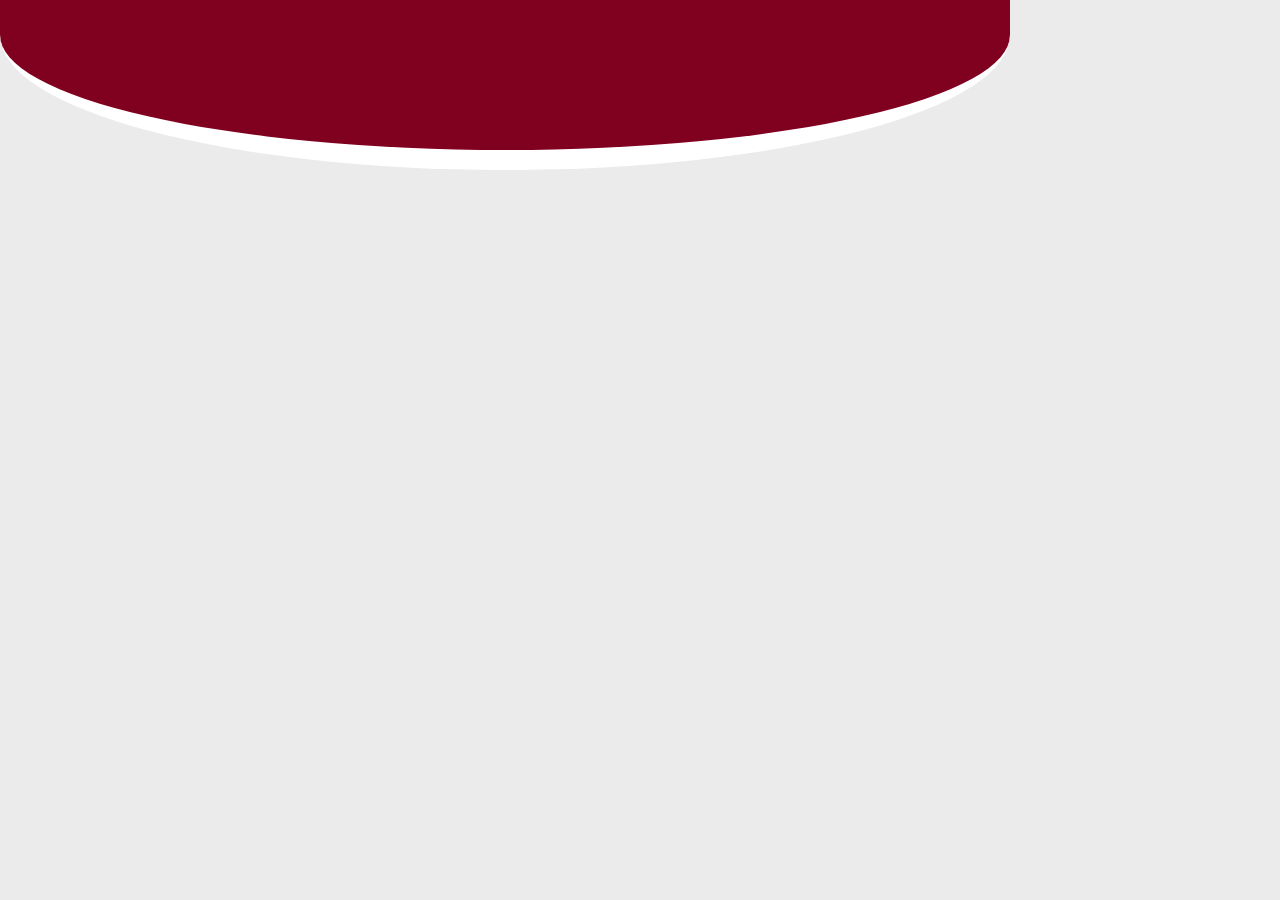
<file: index.html>
<html lang="it">


 <head>
<meta charset="utf-8">
<meta name="viewport" content="width=device-width, initial-scale=1.0">


<title>
GAS
</title>

<link rel= "stylesheet" href="GAS.css">
<link rel= "stylesheet" href="responsive.css">


 </head>
 
 
 <body>
 
 
 
 <div class="website-wrapper">
  
  
  <div class="main-content">
    <div class="semicircle-container">
      <div class="semicircle">

      </div>
    </div>
    
  </div>
 </div>
 
 
 <div class="sidebar slidebar-animata">
 <h2>Approfondimenti</h2>
    <ul>
	  <li><a href="index.html"> Home</a></li>
      <li><a href="cosa-sono.html">Cosa sono?</a></li>
      <li><a href="proprietà-fisiche.html">Proprietà fisiche</a></li>
	  
	  <li>
	  <details  style="text-decoration: none ">
	           <summary> Gay Lussac </summary>
			  <div class="fake-paragrafo" style="margin:0px">
              <p> <a href="Lussac1.html"> Prima Legge </a></p>
              <p> <a href="Lussac2.html"> Seconda Legge </a></p>
              <p> <a href="Temperatura-assoluta.html"> Temperatura assoluta </a></p>
			  </div>
      </details>
	  </li>
	  
	  <li><a href="Boyle.html">La legge di Boyle</a></li>
	  <li><a href="mole-masse.html">Le Mole e le Masse</a></li>
	  <li><a href="Avogadro.html">La Legge di Avogadro</a></li>
	  <li><a href="I-gas-perfetti.html">I Gas Perfetti</a></li>
	  <li><a href="mappe.html">Mappa Concettuale</a></li>
    </ul>
 </div>
 

	
<div class="text-gas">
    I GAS
 </div>	
	
	
	
	
	
	

   
	
	
	
	
	
	
	
	
 </body>
</file>
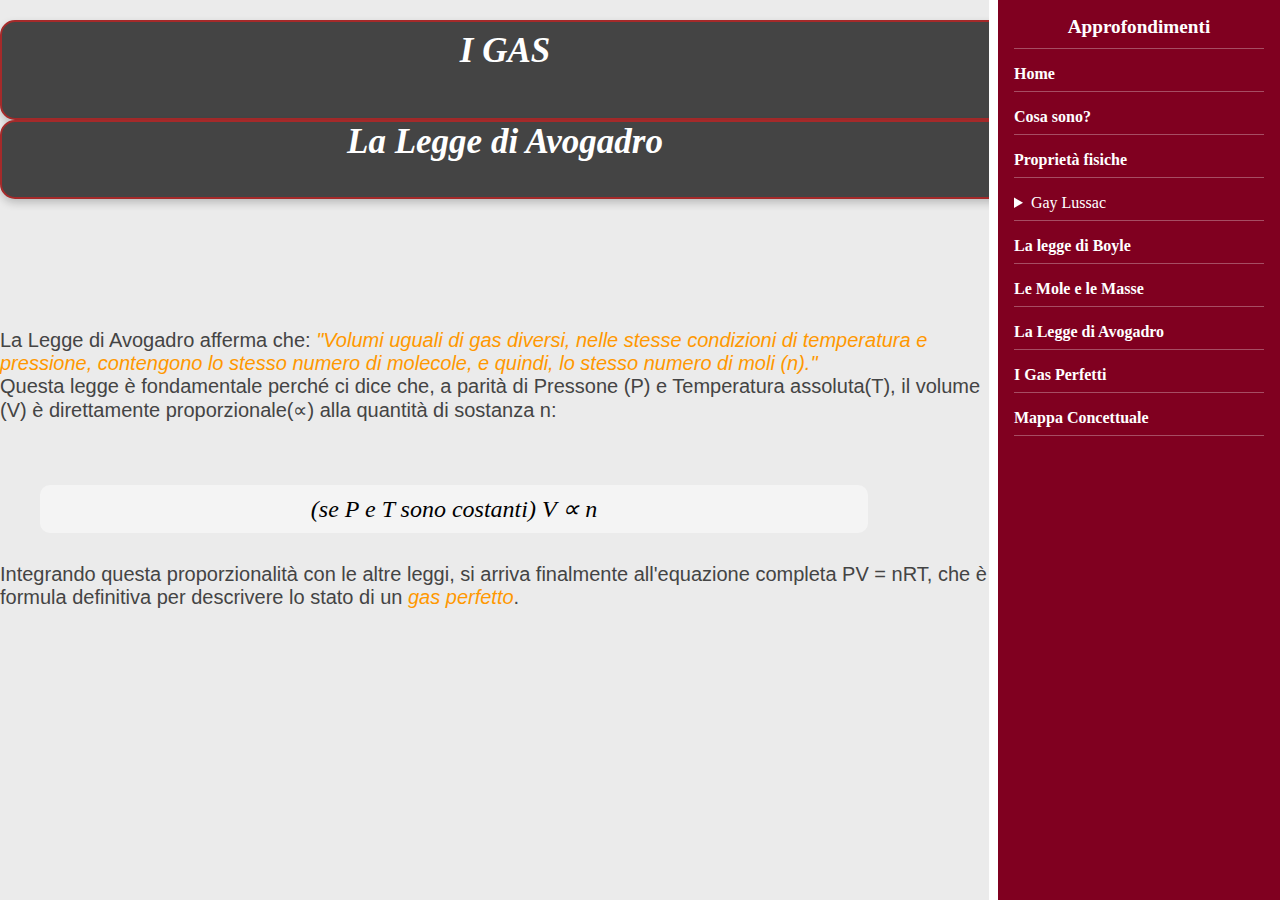
<file: Avogadro.html>
<html lang="it">


 <head>
<meta charset="utf-8">
<meta name="viewport" content="width=device-width,initial-scale=1.0">


<title>
Avogrado
</title>

<link rel= "stylesheet" href="GAS.css">
<link rel= "stylesheet" href="responsive.css">

 </head>
 
 
 <body>
 
 <div class="paragrafoscritte" style="margin-bottom: 0px;">
  <p style="font-size: 60px; font-weight: bold; font-style: italic; margin-top: 9px;"> I GAS</p>
 </div>
 <div class="miniparagrafo distanzagiù">
  <p style="font-size: 35px; font-weight: bold; font-style: italic; margin-top: 0px;"> <em>La Legge di Avogadro</em></p>
 </div>
 
 
 
 
 
 <div class="sidebar">
 <h2>Approfondimenti</h2>
    <ul>
	  <li><a href="index.html"> Home</a></li>
      <li><a href="cosa-sono.html">Cosa sono?</a></li>
      <li><a href="proprietà-fisiche.html">Proprietà fisiche</a></li>
	  
	  <li>
	  <details  style="text-decoration: none ">
	           <summary> Gay Lussac </summary>
			  <div class="fake-paragrafo" style="margin:0px">
              <p> <a href="Lussac1.html"> Prima Legge </a></p>
              <p> <a href="Lussac2.html"> Seconda Legge </a></p>
              <p> <a href="temperatura-assoluta.html"> Temperatura assoluta </a></p>
			  </div>
      </details>
	  </li>
	  
	  <li><a href="Boyle.html">La legge di Boyle</a></li>
	  <li><a href="mole-masse.html">Le Mole e le Masse</a></li>
	  <li><a href="Avogadro.html">La Legge di Avogadro</a></li>
	  <li><a href="I-gas-perfetti.html">I Gas Perfetti</a></li>
	  <li><a href="mappe.html">Mappa Concettuale</a></li>
    </ul>
 </div>
 
 
 <div class="container">
 <p>

 <p>
La Legge di Avogadro afferma che: <em>"Volumi uguali di gas diversi, nelle stesse condizioni di temperatura e pressione, contengono lo stesso numero di molecole, e quindi, lo stesso numero di moli (n)."</em></br>
Questa legge è fondamentale perché ci dice che, a parità di Pressone (P) e Temperatura assoluta(T), il volume (V) è direttamente proporzionale(∝) alla quantità di sostanza n:
 </p>
</br>



<div class="formula">
      (se P e T sono costanti) V ∝ n 
 </div>



<p>Integrando questa proporzionalità con le altre leggi, si arriva finalmente all'equazione completa PV = nRT, che è la formula definitiva per descrivere lo stato di un <em>gas perfetto</em>.</p>




</p>

 </div>
   
	
	
	
	
	
	
	
	
 </body>
</file>
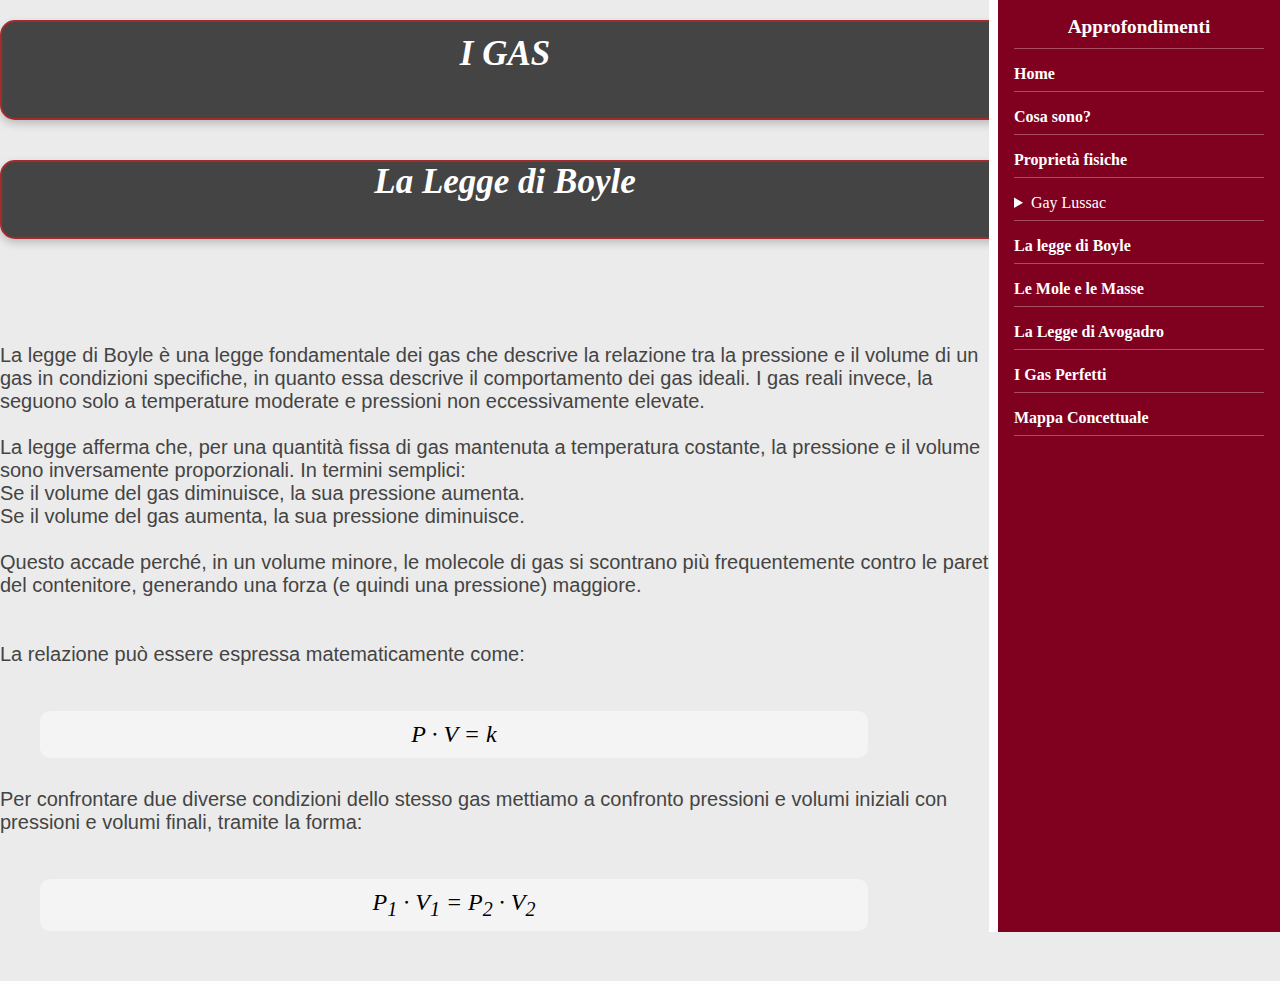
<file: Boyle.html>
<html lang="it">


 <head>
<meta charset="utf-8">
<meta name="viewport" content="width=device-width,initial-scale=1.0">


<title>
La legge di Boyle
</title>

<link rel= "stylesheet" href="GAS.css">
<link rel= "stylesheet" href="responsive.css">

 </head>
 
 
 <body>
 
 <div class="paragrafoscritte">
  <p style="font-size: 60px; font-weight: bold; font-style: italic; margin-top: 9px; line-height: 45px;"> I GAS </p>
 </div>
 <div class="miniparagrafo distanzagiù">
  <p style="font-size: 35px; font-weight: bold; font-style: italic; margin-top: 0px;"> <em> La Legge di Boyle </em> </p>
 </div>
 
 
 
 
 <div class="sidebar">
 <h2>Approfondimenti</h2>
    <ul>
	  <li><a href="index.html"> Home</a></li>
      <li><a href="cosa-sono.html">Cosa sono?</a></li>
      <li><a href="proprietà-fisiche.html">Proprietà fisiche</a></li>
	  
	  <li>
	  <details  style="text-decoration: none ">
	           <summary> Gay Lussac </summary>
			  <div class="fake-paragrafo" style="margin:0px">
              <p> <a href="Lussac1.html"> Prima Legge </a></p>
              <p> <a href="Lussac2.html"> Seconda Legge </a></p>
              <p> <a href="temperatura-assoluta.html"> Temperatura assoluta </a></p>
			  </div>
      </details>
	  </li>
	  
	  <li><a href="Boyle.html">La legge di Boyle</a></li>
	  <li><a href="mole-masse.html">Le Mole e le Masse</a></li>
	  <li><a href="Avogadro.html">La Legge di Avogadro</a></li>
	  <li><a href="I-gas-perfetti.html">I Gas Perfetti</a></li>
	  <li><a href="mappe.html">Mappa Concettuale</a></li>
    </ul>
 </div>
 
 
 <div class="container distanzasù">
 <p>
La legge di Boyle è una legge fondamentale dei gas che descrive la relazione tra la pressione e il volume di un gas in condizioni specifiche, in quanto essa descrive il comportamento dei gas ideali. I gas reali invece, la seguono solo a temperature moderate e pressioni non eccessivamente elevate.</br>
</br>
La legge afferma che, per una quantità fissa di gas mantenuta a temperatura costante, la pressione e il volume sono inversamente proporzionali. In termini semplici:</br>
Se il volume del gas diminuisce, la sua pressione aumenta.</br>
Se il volume del gas aumenta, la sua pressione diminuisce.</br>
</br>
Questo accade perché, in un volume minore, le molecole di gas si scontrano più frequentemente contro le pareti del contenitore, generando una forza (e quindi una pressione) maggiore.</br>
</br>
</br>
La relazione può essere espressa matematicamente come:


<div class="formula">
        P ∙ V = k
</div>

<p>Per confrontare due diverse condizioni dello stesso gas mettiamo a confronto pressioni e volumi iniziali con pressioni e volumi finali, tramite la forma:</p>

<div class="formula">
        P<sub>1</sub>
		∙
		V<sub>1</sub>
		=
		P<sub>2</sub>
		∙
		V<sub>2</sub>
 </div>
 
</p>


 </div> 
 
 

   
	
	
	
	
	
	
	
	
 </body>
</file>
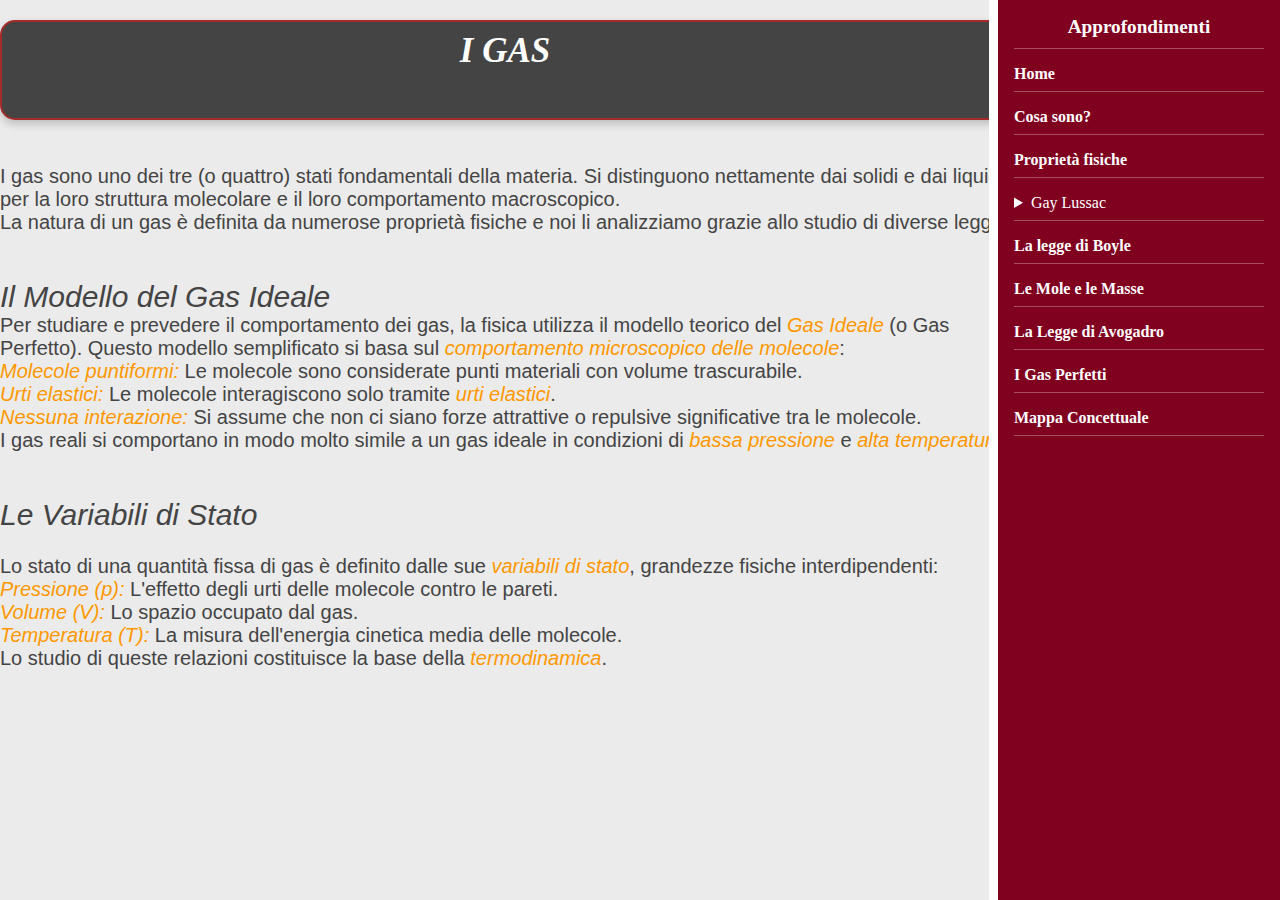
<file: cosa-sono.html>
<html lang="it">


 <head>
<meta charset="utf-8">
<meta name="viewport" content="width=device-width,initial-scale=1.0">


<title>
Cosa sono?
</title>

<link rel= "stylesheet" href="GAS.css">
<link rel= "stylesheet" href="responsive.css">

 </head>
 
 
 
 <body>
 

  
 <div class="paragrafoscritte ">
  <p style="font-size: 60px; font-weight: bold; font-style: italic; margin-top: 9px;"> I GAS</p>
 </div>
 
 
 
 

  <div class="sidebar">
 <h2>Approfondimenti</h2>
    <ul>
	  <li><a href="index.html"> Home</a></li>
      <li><a href="cosa-sono.html">Cosa sono?</a></li>
      <li><a href="proprietà-fisiche.html">Proprietà fisiche</a></li>
	  
	  <li>
	  <details  style="text-decoration: none ">
	           <summary> Gay Lussac </summary>
			  <div class="fake-paragrafo" style="margin:0px">
              <p> <a href="Lussac1.html"> Prima Legge </a></p>
              <p> <a href="Lussac2.html"> Seconda Legge </a></p>
              <p> <a href="Temperatura-assoluta.html"> Temperatura assoluta </a></p>
			  </div>
      </details>
	  </li>
	  
	  <li><a href="Boyle.html">La legge di Boyle</a></li>
	  <li><a href="mole-masse.html">Le Mole e le Masse</a></li>
	  <li><a href="Avogadro.html">La Legge di Avogadro</a></li>
	  <li><a href="I-gas-perfetti.html">I Gas Perfetti</a></li>
	  <li><a href="mappe.html">Mappa Concettuale</a></li>
    </ul>
 </div>
 

 <div class="container ">
 <p>
I gas sono uno dei tre (o quattro) stati fondamentali della materia. Si distinguono nettamente dai solidi e dai liquidi per la loro struttura molecolare e il loro comportamento macroscopico.</br>
La natura di un gas è definita da numerose proprietà fisiche e noi li analizziamo grazie allo studio di diverse leggi.</br>
</br>
</br>
<b>Il Modello del Gas Ideale</b>
</br>
Per studiare e prevedere il comportamento dei gas, la fisica utilizza il modello teorico del <em>Gas Ideale</em> (o Gas Perfetto). Questo modello semplificato si basa sul <em>comportamento microscopico delle molecole</em>:</br>
<em>Molecole puntiformi:</em> Le molecole sono considerate punti materiali con volume trascurabile.</br>
<em>Urti elastici:</em> Le molecole interagiscono solo tramite <em>urti elastici</em>.</br>
<em>Nessuna interazione:</em> Si assume che non ci siano forze attrattive o repulsive significative tra le molecole.</br>
I gas reali si comportano in modo molto simile a un gas ideale in condizioni di <em>bassa pressione</em> e <em>alta temperatura</em>.</br>
</br>
</br>
<b>Le Variabili di Stato</b></br>
</br>
Lo stato di una quantità fissa di gas è definito dalle sue <em>variabili di stato</em>, grandezze fisiche interdipendenti:</br>
<em>Pressione (p):</em> L'effetto degli urti delle molecole contro le pareti.</br>
<em>Volume (V):</em> Lo spazio occupato dal gas.</br>
<em>Temperatura (T):</em> La misura dell'energia cinetica media delle molecole.</br>
Lo studio di queste relazioni costituisce la base della <em>termodinamica</em>.


</p>

 </div>
   
	
	
	
	
	
	
	
	
 </body>
</file>
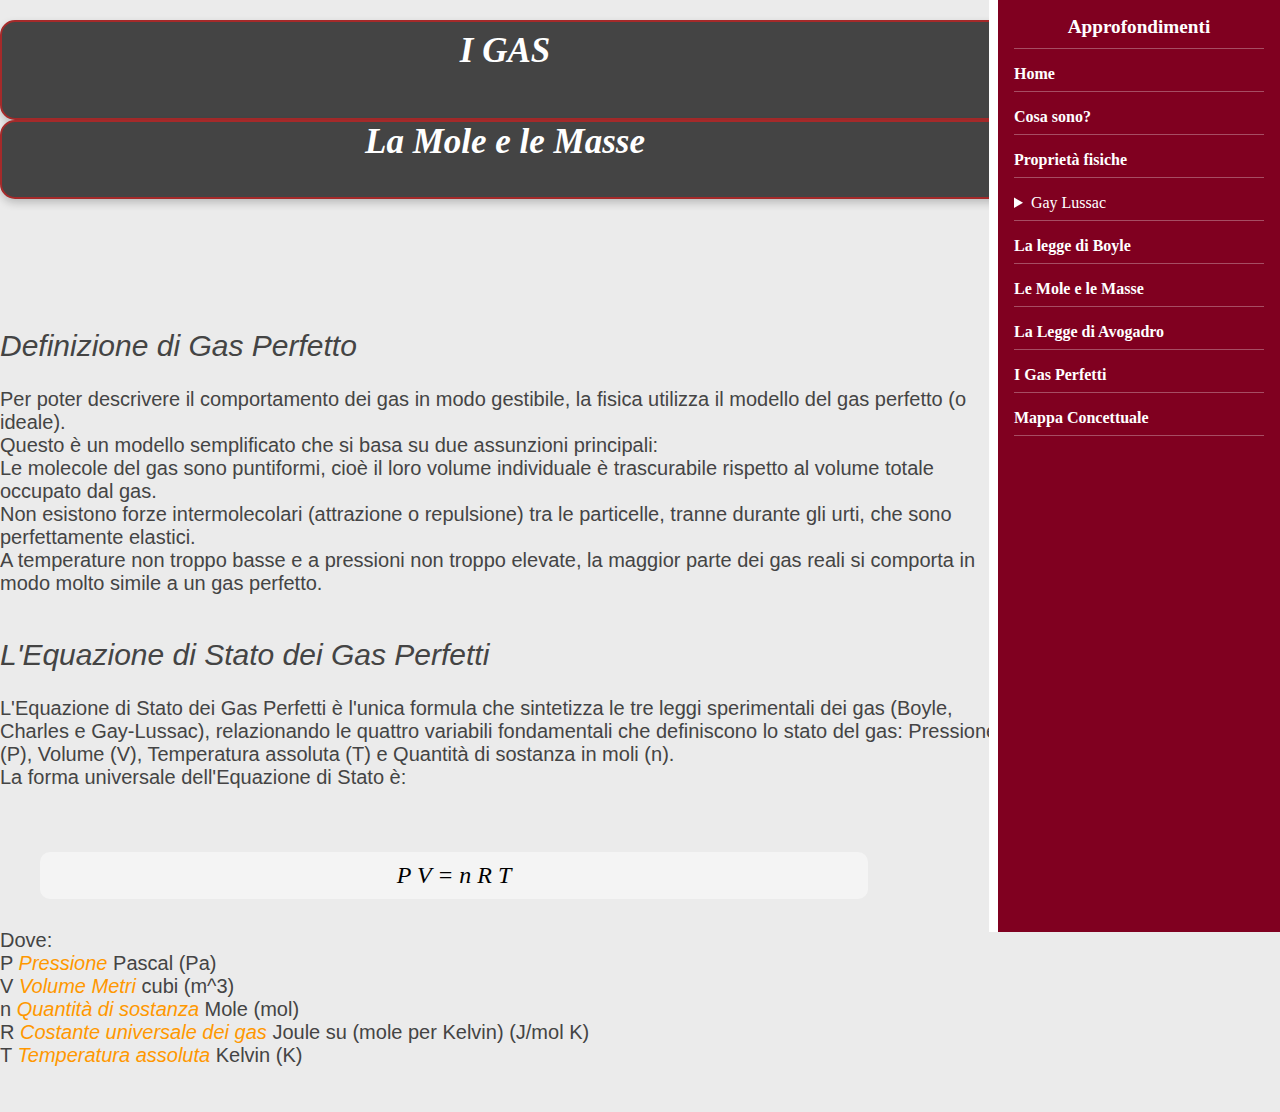
<file: I-gas-perfetti.html>
<html lang="it">


 <head>
<meta charset="utf-8">
<meta name="viewport" content="width=device-width,initial-scale=1.0">


<title>
I Gas Perfetti
</title>

<link rel= "stylesheet" href="GAS.css">
<link rel= "stylesheet" href="responsive.css">

 </head>
 
 
 <body>
 
 <div class="paragrafoscritte" style="margin-bottom: 0px;">
  <p style="font-size: 60px; font-weight: bold; font-style: italic; margin-top: 9px;"> I GAS</p>
 </div>
 <div class="miniparagrafo distanzagiù">
  <p style="font-size: 35px; font-weight: bold; font-style: italic; margin-top: 0px;"> <em>La Mole e le Masse</em></p>
 </div>
 
 
 
 
 
 <div class="sidebar">
 <h2>Approfondimenti</h2>
    <ul>
	  <li><a href="index.html"> Home</a></li>
      <li><a href="cosa-sono.html">Cosa sono?</a></li>
      <li><a href="proprietà-fisiche.html">Proprietà fisiche</a></li>
	  
	  <li>
	  <details  style="text-decoration: none ">
	           <summary> Gay Lussac </summary>
			  <div class="fake-paragrafo" style="margin:0px">
              <p> <a href="Lussac1.html"> Prima Legge </a></p>
              <p> <a href="Lussac2.html"> Seconda Legge </a></p>
              <p> <a href="Temperatura-assoluta.html"> Temperatura assoluta </a></p>
			  </div>
      </details>
	  </li>
	  
	  <li><a href="Boyle.html">La legge di Boyle</a></li>
	  <li><a href="mole-masse.html">Le Mole e le Masse</a></li>
	  <li><a href="Avogadro.html">La Legge di Avogadro</a></li>
	  <li><a href="I-gas-perfetti.html">I Gas Perfetti</a></li>
	  <li><a href="mappe.html">Mappa Concettuale</a></li>
    </ul>
 </div>
 
 
 <div class="container">
 <p>
 <p><b>Definizione di Gas Perfetto</b></p>
 <p>
Per poter descrivere il comportamento dei gas in modo gestibile, la fisica utilizza il modello del gas perfetto (o ideale).</br>
Questo è un modello semplificato che si basa su due assunzioni principali:</br>
Le molecole del gas sono puntiformi, cioè il loro volume individuale è trascurabile rispetto al volume totale occupato dal gas.</br>
Non esistono forze intermolecolari (attrazione o repulsione) tra le particelle, tranne durante gli urti, che sono perfettamente elastici.</br>
A temperature non troppo basse e a pressioni non troppo elevate, la maggior parte dei gas reali si comporta in modo molto simile a un gas perfetto.</br>
 </p>
</br>

<p><b>L'Equazione di Stato dei Gas Perfetti</b></p>
<p> L'Equazione di Stato dei Gas Perfetti è l'unica formula che sintetizza le tre leggi sperimentali dei gas (Boyle, Charles e Gay-Lussac), relazionando le quattro variabili fondamentali che definiscono lo stato del gas: Pressione (P), Volume (V), Temperatura assoluta (T) e Quantità di sostanza in moli (n).</br>
La forma universale dell'Equazione di Stato è:</br>
</p>

</br>


<div class="formula">
       P V = n R T
 </div>



<p>Dove:</br>
P <em>Pressione</em> Pascal (Pa)</br>
V <em>Volume Metri</em> cubi (m^3)</br>
n <em>Quantità di sostanza</em>  Mole (mol)</br>
R <em>Costante universale dei gas</em> Joule su (mole per Kelvin) (J/mol K)</br>
T <em>Temperatura assoluta</em> Kelvin (K)
</p>


</p>

 </div>
   
	
	
	
	
	
	
	
	
 </body>
</file>
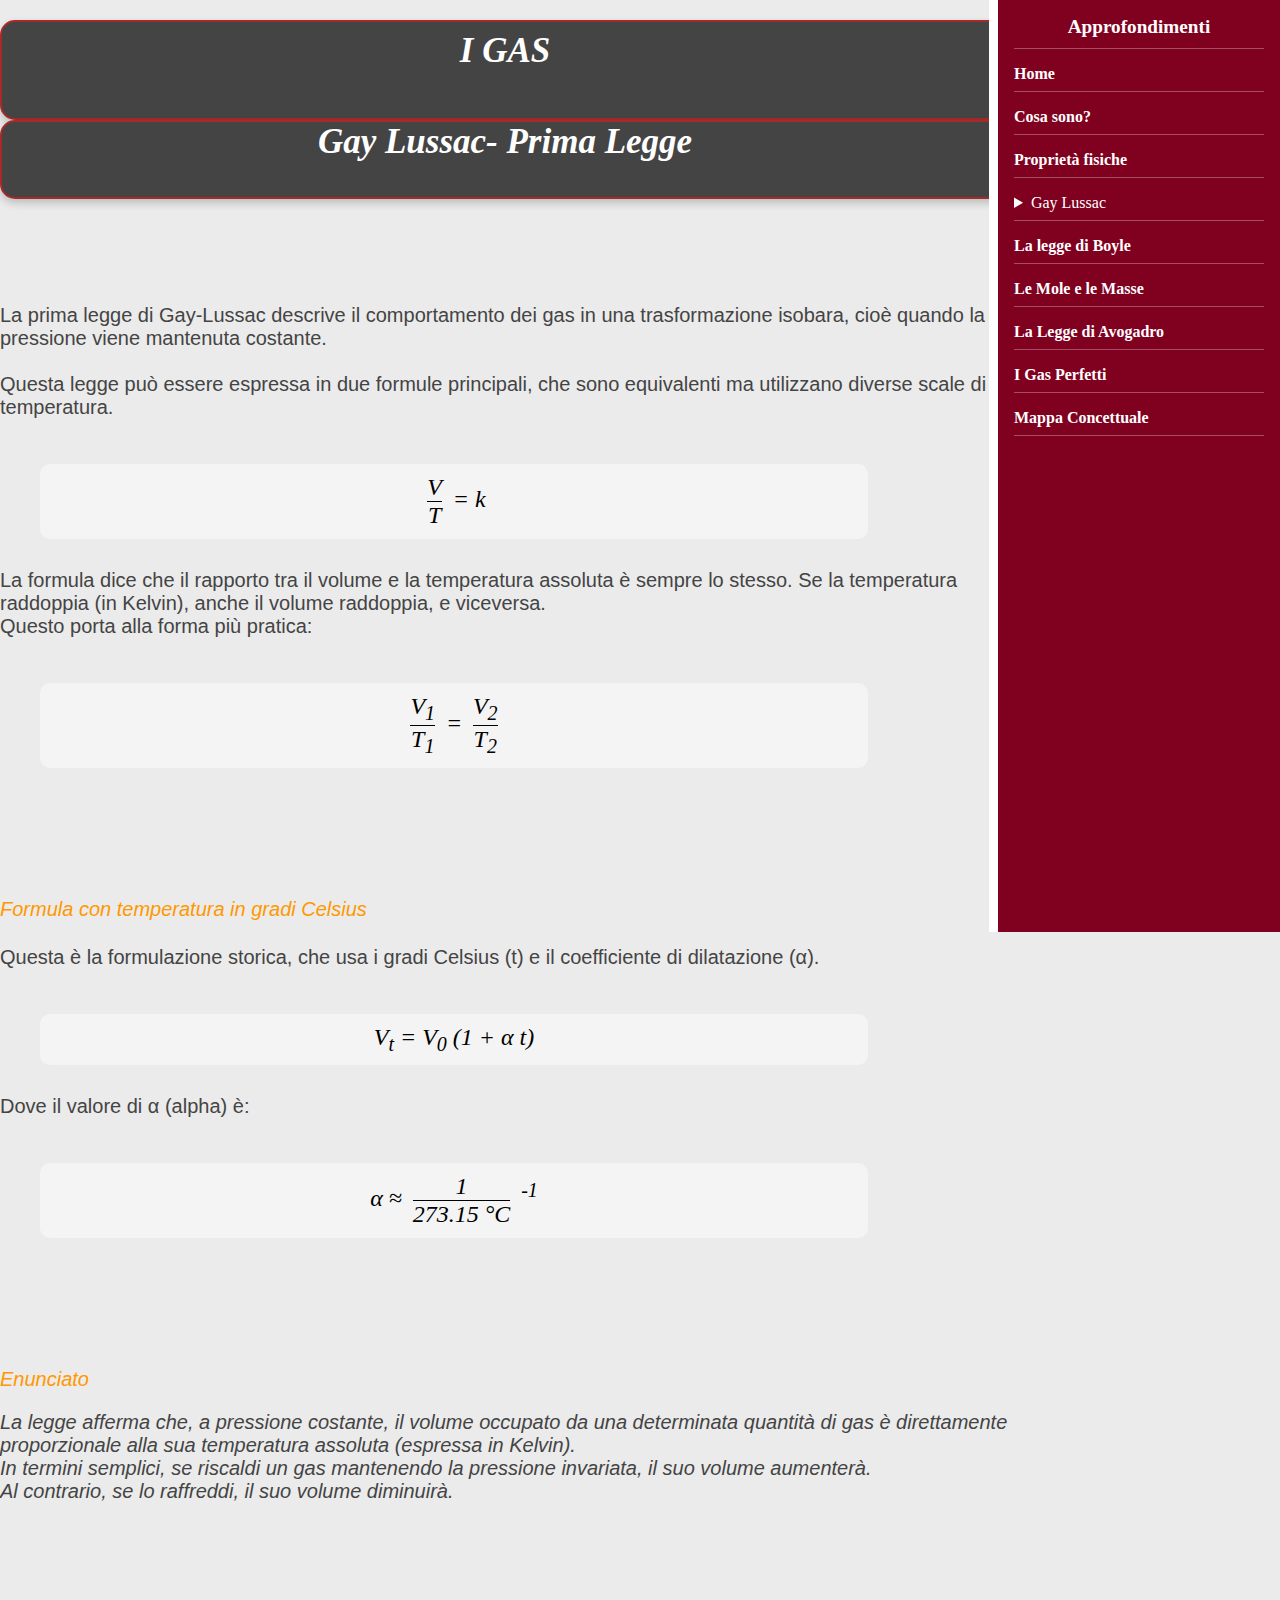
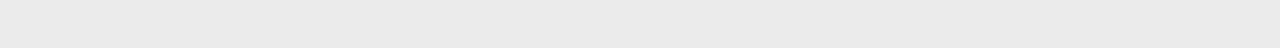
<file: Lussac1.html>
</body><html lang="it">


 <head>
<meta charset="utf-8">
<meta name="viewport" content="width=device-width,initial-scale=1.0">


<title>
Prima legge di Lussac
</title>

<link rel= "stylesheet" href="GAS.css">
<link rel= "stylesheet" href="responsive.css">

 </head>
 
 
 <body>
 
 <div class="paragrafoscritte" style="margin-bottom: 0px;">
  <p style="font-size: 60px; font-weight: bold; font-style: italic; margin-top: 9px;"> I GAS</p>
 </div>
 <div class="miniparagrafo distanzagiù">
  <p style="font-size: 35px; font-weight: bold; font-style: italic; margin-top: 0px;"> <em> Gay Lussac- </em> Prima Legge</p>
 </div>
 
 
 
 
 
 <div class="sidebar">
 <h2>Approfondimenti</h2>
    <ul>
	  <li><a href="index.html"> Home</a></li>
      <li><a href="cosa-sono.html">Cosa sono?</a></li>
      <li><a href="proprietà-fisiche.html">Proprietà fisiche</a></li>
	  
	  <li>
	  <details  style="text-decoration: none ">
	           <summary> Gay Lussac </summary>
			  <div class="fake-paragrafo" style="margin:0px">
              <p> <a href="Lussac1.html"> Prima Legge </a></p>
              <p> <a href="Lussac2.html"> Seconda Legge </a></p>
              <p> <a href="Temperatura-assoluta.html"> Temperatura assoluta </a></p>
			  </div>
      </details>
	  </li>
	  
	  <li><a href="Boyle.html">La legge di Boyle</a></li>
	  <li><a href="mole-masse.html">Le Mole e le Masse</a></li>
	  <li><a href="Avogadro.html">La Legge di Avogadro</a></li>
	  <li><a href="I-gas-perfetti.html">I Gas Perfetti</a></li>
	  <li><a href="mappe.html">Mappa Concettuale</a></li>
    </ul>
 </div>
 
 
 <div class="container">
 <p>
La prima legge di Gay-Lussac descrive il comportamento dei gas in una trasformazione isobara, cioè quando la pressione viene mantenuta costante. </br>
</br>
Questa legge può essere espressa in due formule principali, che sono equivalenti ma utilizzano diverse scale di temperatura.

<div class="formula">
        <span class="fraction">
            <span>V</span>
            <span class="denominator">T</span>
        </span>
        = k
</div>

<p>La formula dice che il rapporto tra il volume e la temperatura assoluta è sempre lo stesso. Se la temperatura raddoppia (in Kelvin), anche il volume raddoppia, e viceversa.</br>
Questo porta alla forma più pratica:</p>

<div class="formula">
        <span class="fraction">
            <span>V<sub>1</sub></span>
            <span class="denominator">T<sub>1</sub></span>
        </span>
        =
        <span class="fraction">
            <span>V<sub>2</sub></span>
            <span class="denominator">T<sub>2</sub></span>
        </span>
 </div>
    <div class="distanzasù">
    <p><b><em>Formula con temperatura in gradi Celsius</em></b></p>
	</div>
    <p>Questa è la formulazione storica, che usa i gradi Celsius (t) e il coefficiente di dilatazione (α).</p>
	

<div class="formula">
        V<sub>t</sub> = V<sub>0</sub> (1 + &alpha; t)
    </div>

    <p>Dove il valore di &alpha; (alpha) è:</p>
    
<div class="formula">
        &alpha; &asymp; 
        <span class="fraction">
            <span>1</span>
            <span class="denominator">273.15 &deg;C</span>
        </span>
		<sup>-1</sup>
</div>

<div class="distanzasù distanzagiù">
    <p><b><em>Enunciato</em></b></p>
    <p><em style="color:#444444; font-size: 20px;">La legge afferma che, a pressione costante, il volume occupato da una determinata quantità di gas è direttamente proporzionale alla sua temperatura assoluta (espressa in Kelvin).</br> 
       In termini semplici, se riscaldi un gas mantenendo la pressione invariata, il suo volume aumenterà.</br>
	   Al contrario, se lo raffreddi, il suo volume diminuirà. 
	</em></p>
</div>


</p>

 </div>
   
	
	
	
	
	
	
	
	
 </body>
</file>
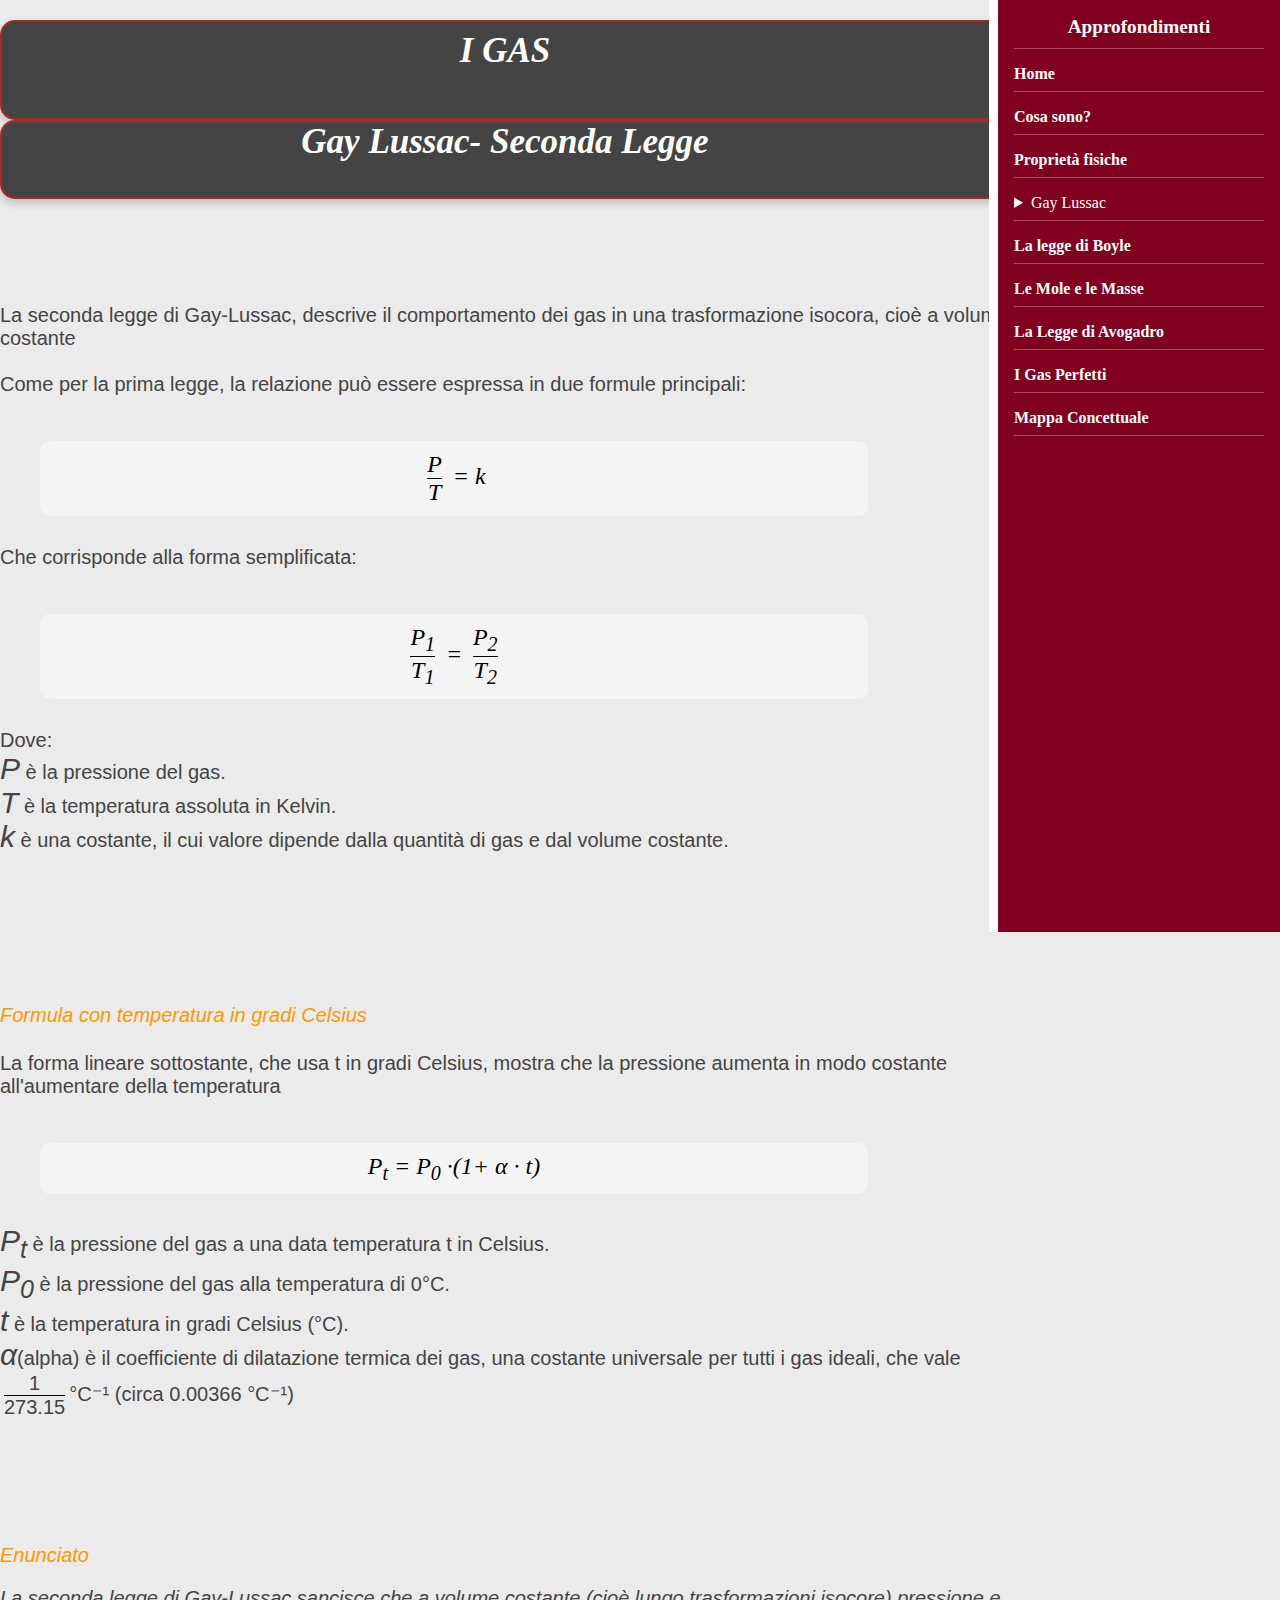
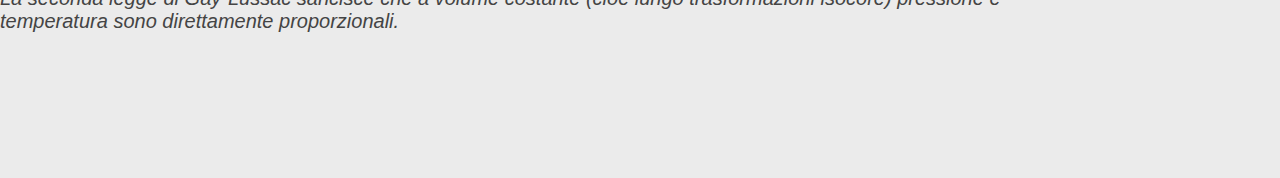
<file: Lussac2.html>
</body><html lang="it">


 <head>
<meta charset="utf-8">
<meta name="viewport" content="width=device-width,initial-scale=1.0">


<title>
Seconda legge di Lussac
</title>

<link rel= "stylesheet" href="GAS.css">
<link rel= "stylesheet" href="responsive.css">

 </head>
 
 
 <body>
 
 <div class="paragrafoscritte" style="margin-bottom: 0px;">
  <p style="font-size: 60px; font-weight: bold; font-style: italic; margin-top: 9px;"> I GAS</p>
 </div>
 <div class="miniparagrafo distanzagiù">
  <p style="font-size: 35px; font-weight: bold; font-style: italic; margin-top: 0px;"> <em> Gay Lussac- </em> Seconda Legge</p>
 </div>
 
 
 
 
 
 <div class="sidebar">
 <h2>Approfondimenti</h2>
    <ul>
	  <li><a href="index.html"> Home</a></li>
      <li><a href="cosa-sono.html">Cosa sono?</a></li>
      <li><a href="proprietà-fisiche.html">Proprietà fisiche</a></li>
	  
	  <li>
	  <details  style="text-decoration: none ">
	           <summary> Gay Lussac </summary>
			  <div class="fake-paragrafo" style="margin:0px">
              <p> <a href="Lussac1.html"> Prima Legge </a></p>
              <p> <a href="Lussac2.html"> Seconda Legge </a></p>
              <p> <a href="Temperatura-assoluta.html"> Temperatura assoluta </a></p>
			  </div>
      </details>
	  </li>
	  
	  <li><a href="Boyle.html">La legge di Boyle</a></li>
	  <li><a href="mole-masse.html">Le Mole e le Masse</a></li>
	  <li><a href="Avogadro.html">La Legge di Avogadro</a></li>
	  <li><a href="I-gas-perfetti.html">I Gas Perfetti</a></li>
	  <li><a href="mappe.html">Mappa Concettuale</a></li>
    </ul>
 </div>
 
 
 <div class="container">
 <p>
La seconda legge di Gay-Lussac, descrive il comportamento dei gas in una trasformazione isocora, cioè a volume costante  </br>
</br>
Come per la prima legge, la relazione può essere espressa in due formule principali:


<div class="formula">
        <span class="fraction">
            <span>P</span>
            <span class="denominator">T</span>
        </span>
        = k
</div>

<p>Che corrisponde alla forma semplificata:</p>

<div class="formula">
        <span class="fraction">
            <span>P<sub>1</sub></span>
            <span class="denominator">T<sub>1</sub></span>
        </span>
        =
        <span class="fraction">
            <span>P<sub>2</sub></span>
            <span class="denominator">T<sub>2</sub></span>
        </span>
 </div>
 
<p>
Dove:</br>
<b>P</b> è la pressione del gas.</br>
<b>T</b> è la temperatura assoluta in Kelvin.</br>
<b>k</b> è una costante, il cui valore dipende dalla quantità di gas e dal volume costante.</br>
<p>

    <div class="distanzasù">
    <p><b><em>Formula con temperatura in gradi Celsius</em></b></p>
	</div>
    <p> La forma lineare sottostante, che usa t in gradi Celsius, mostra che la pressione aumenta in modo costante all'aumentare della temperatura</p>
	

<div class="formula">
        P<sub>t</sub>
	    =
        P<sub>0</sub>
        ∙(1+ &alpha; ∙ t)

 </div>

<p>
<b>P<sub>t</sub></b> è la pressione del gas a una data temperatura t in Celsius.</br>
<b>P<sub>0</sub></b> è la pressione del gas alla temperatura di 0°C.</br>
<b>t</b> è la temperatura in gradi Celsius (°C).</br>
<b>&alpha;</b>(alpha) è il coefficiente di dilatazione termica dei gas, una costante universale per tutti i gas ideali, che vale
       <span class="fraction">
            <span>1</span>
            <span class="denominator">273.15</span>
        </span>°C⁻¹
		(circa 0.00366 °C⁻¹)
</p>


<div class="distanzasù distanzagiù">
    <p><b><em>Enunciato</em></b></p>
    <p><em style="color: #444444; font-size: 20px;">
	La seconda legge di Gay-Lussac sancisce che a volume costante (cioè lungo trasformazioni isocore) pressione e temperatura sono direttamente proporzionali. 
	</em></p>
</div>


</p>

 </div>
   
	
	
	
	
	
	
	
	
 </body>
</file>
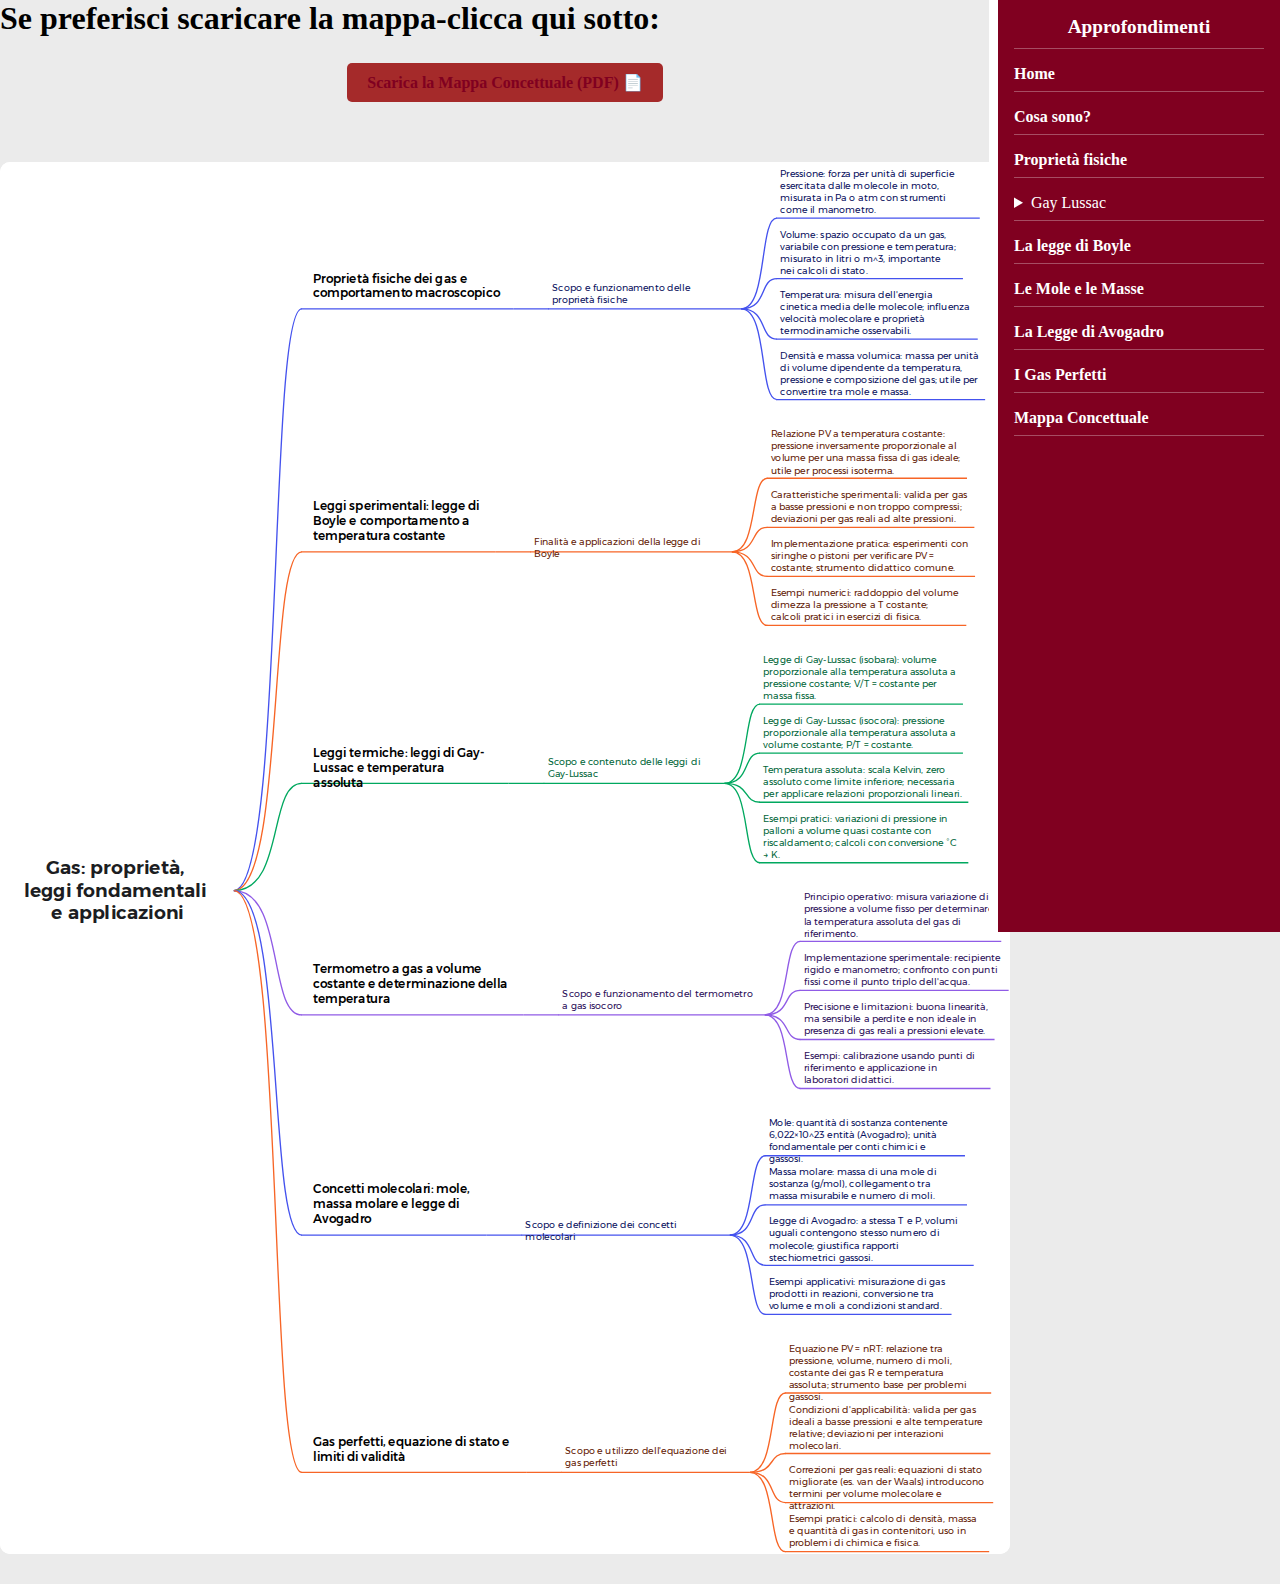
<file: mappe.html>
<html lang="it">


 <head>
<meta charset="utf-8">
<meta name="viewport" content="width=device-width,initial-scale=1.0">


<title>
I Gas Perfetti
</title>

<link rel= "stylesheet" href="GAS.css">
<link rel= "stylesheet" href="responsive.css">

 </head>
 
 
 <body>
 
 
 
 
 <div class="sidebar">
 <h2>Approfondimenti</h2>
    <ul>
	  <li><a href="index.html"> Home</a></li>
      <li><a href="cosa-sono.html">Cosa sono?</a></li>
      <li><a href="proprietà-fisiche.html">Proprietà fisiche</a></li>
	  
	  <li>
	  <details  style="text-decoration: none ">
	           <summary> Gay Lussac </summary>
			  <div class="fake-paragrafo" style="margin:0px">
              <p> <a href="Lussac1.html"> Prima Legge </a></p>
              <p> <a href="Lussac2.html"> Seconda Legge </a></p>
              <p> <a href="temperatura-assoluta.html"> Temperatura assoluta </a></p>
			  </div>
      </details>
	  </li>
	  
	  <li><a href="Boyle.html">La legge di Boyle</a></li>
	  <li><a href="mole-masse.html">Le Mole e le Masse</a></li>
	  <li><a href="Avogadro.html">La Legge di Avogadro</a></li>
	  <li><a href="I-gas-perfetti.html">I Gas Perfetti</a></li>
	  <li><a href="mappe.html">Mappa Concettuale</a></li>
    </ul>
 </div>
 
 
<p><b style="font-size: 2em;"> Se preferisci scaricare la mappa-clicca qui sotto: </b></p>
 <div class="container" style="text-align: center; marg6-in-top: 20px;">
    <a href="MappaGas.pdf" download="MappaGas.pdf" class="link-download">
        Scarica la Mappa Concettuale (PDF) 📄
    </a>
</div>
 
 
 
 <div class="container">
    <img src="MappaGas.svg" alt="Mappa concettuale dei Gas" class="mappa-concettuale" style="border-radius: 10px;"> 
</div>



</body>
</file>
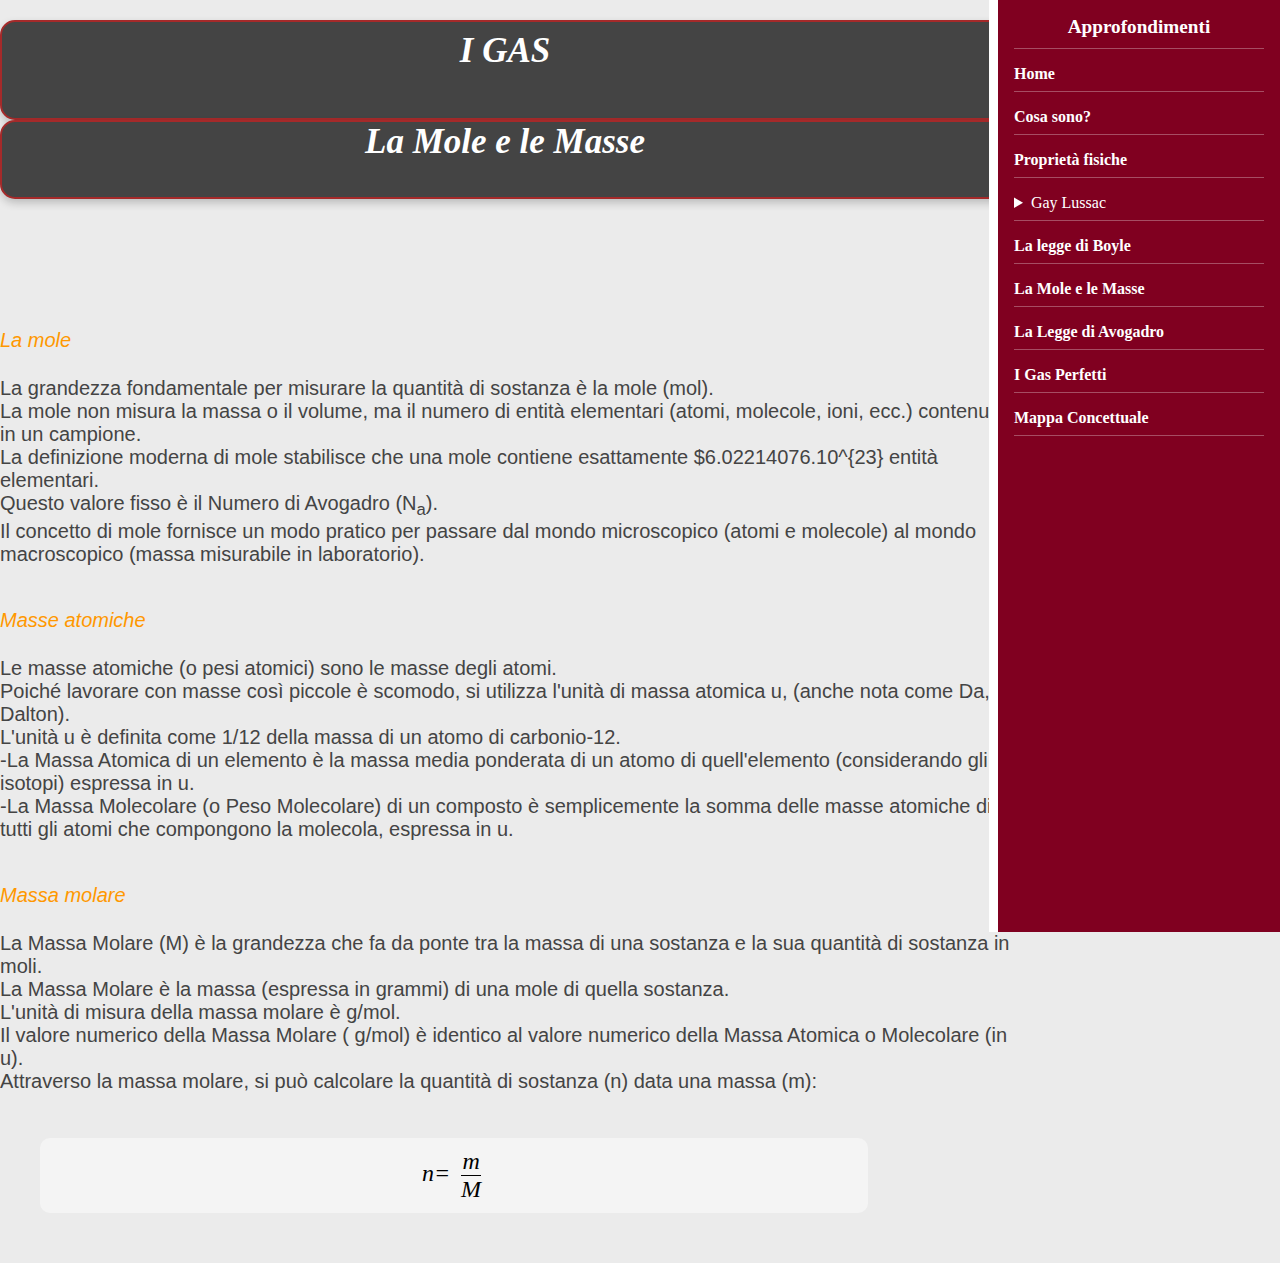
<file: mole-masse.html>
<!--La misura della quantita di sostanza, masse atomiche e molecolari, Il numero di avogrado e la mole.

La massa molare, il gas perfetto, L'equazione di stato per una quantità fissata di gas, Deduzione dell'equazione del gas perfetto, 
La legge di Avogadro e la forma generale dell'equazione di stato,  -->

<html lang="it">


 <head>
<meta charset="utf-8">
<meta name="viewport" content="width=device-width,initial-scale=1.0">


<title>
Chimica e Misurazione della Materia: La Mole e le Masse
</title>

<link rel= "stylesheet" href="GAS.css">
<link rel= "stylesheet" href="responsive.css">

 </head>
 
 
 <body>
 
 <div class="paragrafoscritte" style="margin-bottom: 0px;">
  <p style="font-size: 60px; font-weight: bold; font-style: italic; margin-top: 9px;"> I GAS</p>
 </div>
 <div class="miniparagrafo distanzagiù">
  <p style="font-size: 35px; font-weight: bold; font-style: italic; margin-top: 0px;"> <em>La Mole e le Masse</em></p>
 </div>
 
 
 
 
 
 <div class="sidebar">
 <h2>Approfondimenti</h2>
    <ul>
	  <li><a href="index.html"> Home</a></li>
      <li><a href="cosa-sono.html">Cosa sono?</a></li>
      <li><a href="proprietà-fisiche.html">Proprietà fisiche</a></li>
	  
	  <li>
	  <details  style="text-decoration: none ">
	           <summary> Gay Lussac </summary>
			  <div class="fake-paragrafo" style="margin:0px">
              <p> <a href="Lussac1.html"> Prima Legge </a></p>
              <p> <a href="Lussac2.html"> Seconda Legge </a></p>
              <p> <a href="temperatura-assoluta.html"> Temperatura assoluta </a></p>
			  </div>
      </details>
	  </li>
	  
	  <li><a href="Boyle.html">La legge di Boyle</a></li>
	  <li><a href="mole-masse.html">La Mole e le Masse</a></li>
	  <li><a href="Avogadro.html">La Legge di Avogadro</a></li>
	  <li><a href="I-gas-perfetti.html">I Gas Perfetti</a></li>
	  <li><a href="mappe.html">Mappa Concettuale</a></li>
    </ul>
 </div>
 
 
 <div class="container">
 <p>
 <p><b><em>La mole</em></b></p>
 <p>
 La grandezza fondamentale per misurare la quantità di sostanza è la mole (mol).</br>
 La mole non misura la massa o il volume, ma il numero di entità elementari (atomi, molecole, ioni, ecc.) contenute in un campione.</br>
 La definizione moderna di mole stabilisce che una mole contiene esattamente $6.02214076.10^{23} entità elementari.</br>
 Questo valore fisso è il Numero di Avogadro (N<sub>a</sub>).</br>
 Il concetto di mole fornisce un modo pratico per passare dal mondo microscopico (atomi e molecole) al mondo macroscopico (massa misurabile in laboratorio).</br>
 </p>
</br>

<p><b><em>Masse atomiche</em></b></p>
<p> Le masse atomiche (o pesi atomici) sono le masse degli atomi.</br>
Poiché lavorare con masse così piccole è scomodo, si utilizza l'unità di massa atomica u, (anche nota come Da, Dalton).</br>
L'unità u è definita come 1/12 della massa di un atomo di carbonio-12.</br>
-La Massa Atomica di un elemento è la massa media ponderata di un atomo di quell'elemento (considerando gli isotopi) espressa in u.</br>
-La Massa Molecolare (o Peso Molecolare) di un composto è semplicemente la somma delle masse atomiche di tutti gli atomi che compongono la molecola, espressa in u.</br>
</p>

</br>

<p><b><em>Massa molare</em></b></p>
<p> La Massa Molare (M) è la grandezza che fa da ponte tra la massa di una sostanza e la sua quantità di sostanza in moli.</br>
La Massa Molare è la massa (espressa in grammi) di una mole di quella sostanza.</br>
L'unità di misura della massa molare è g/mol.</br>
Il valore numerico della Massa Molare ( g/mol) è identico al valore numerico della Massa Atomica o Molecolare (in u).</br>
Attraverso la massa molare, si può calcolare la quantità di sostanza (n) data una massa (m):</br>
</p>





<div class="formula">
        n=
        <span class="fraction">
            <span>m</span>
            <span class="denominator">M</span>
        </span>
 </div>





</p>

 </div>
   
	
	
	
	
	
	
	
	
 </body>
</file>
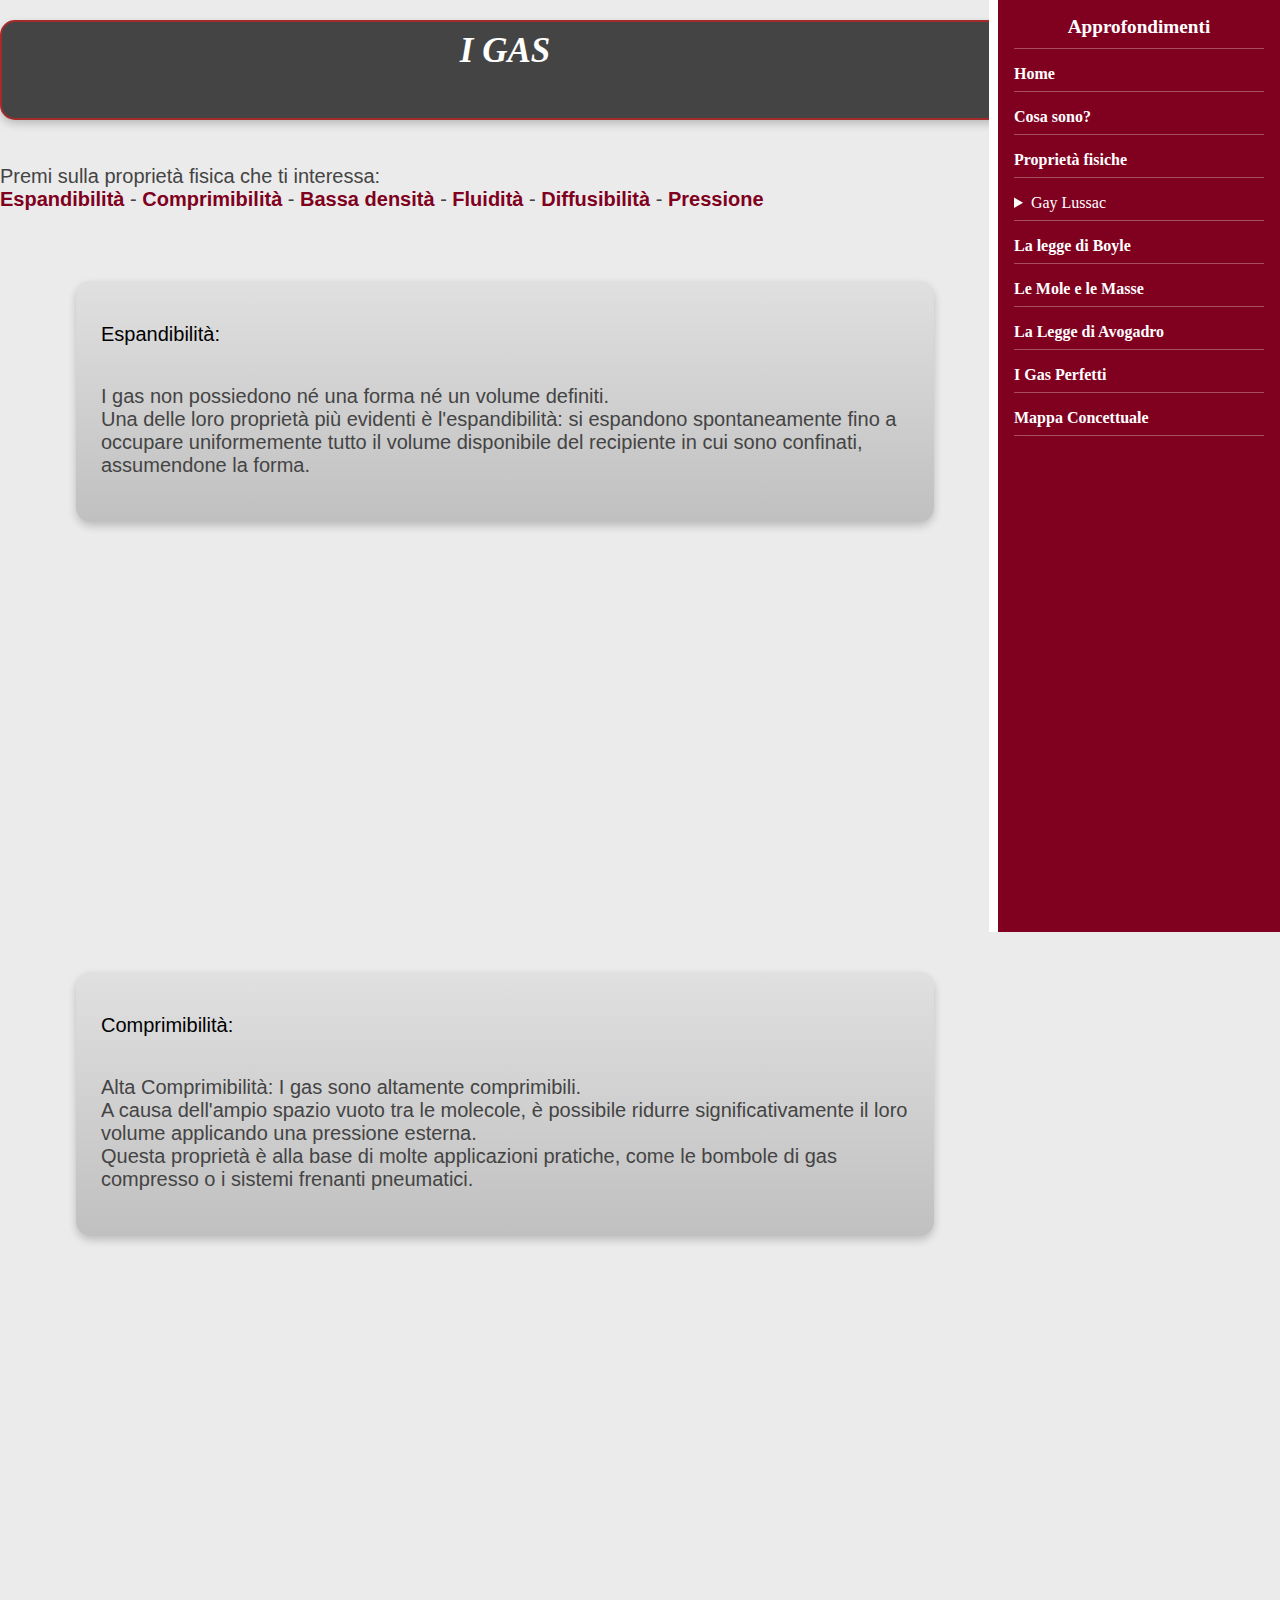
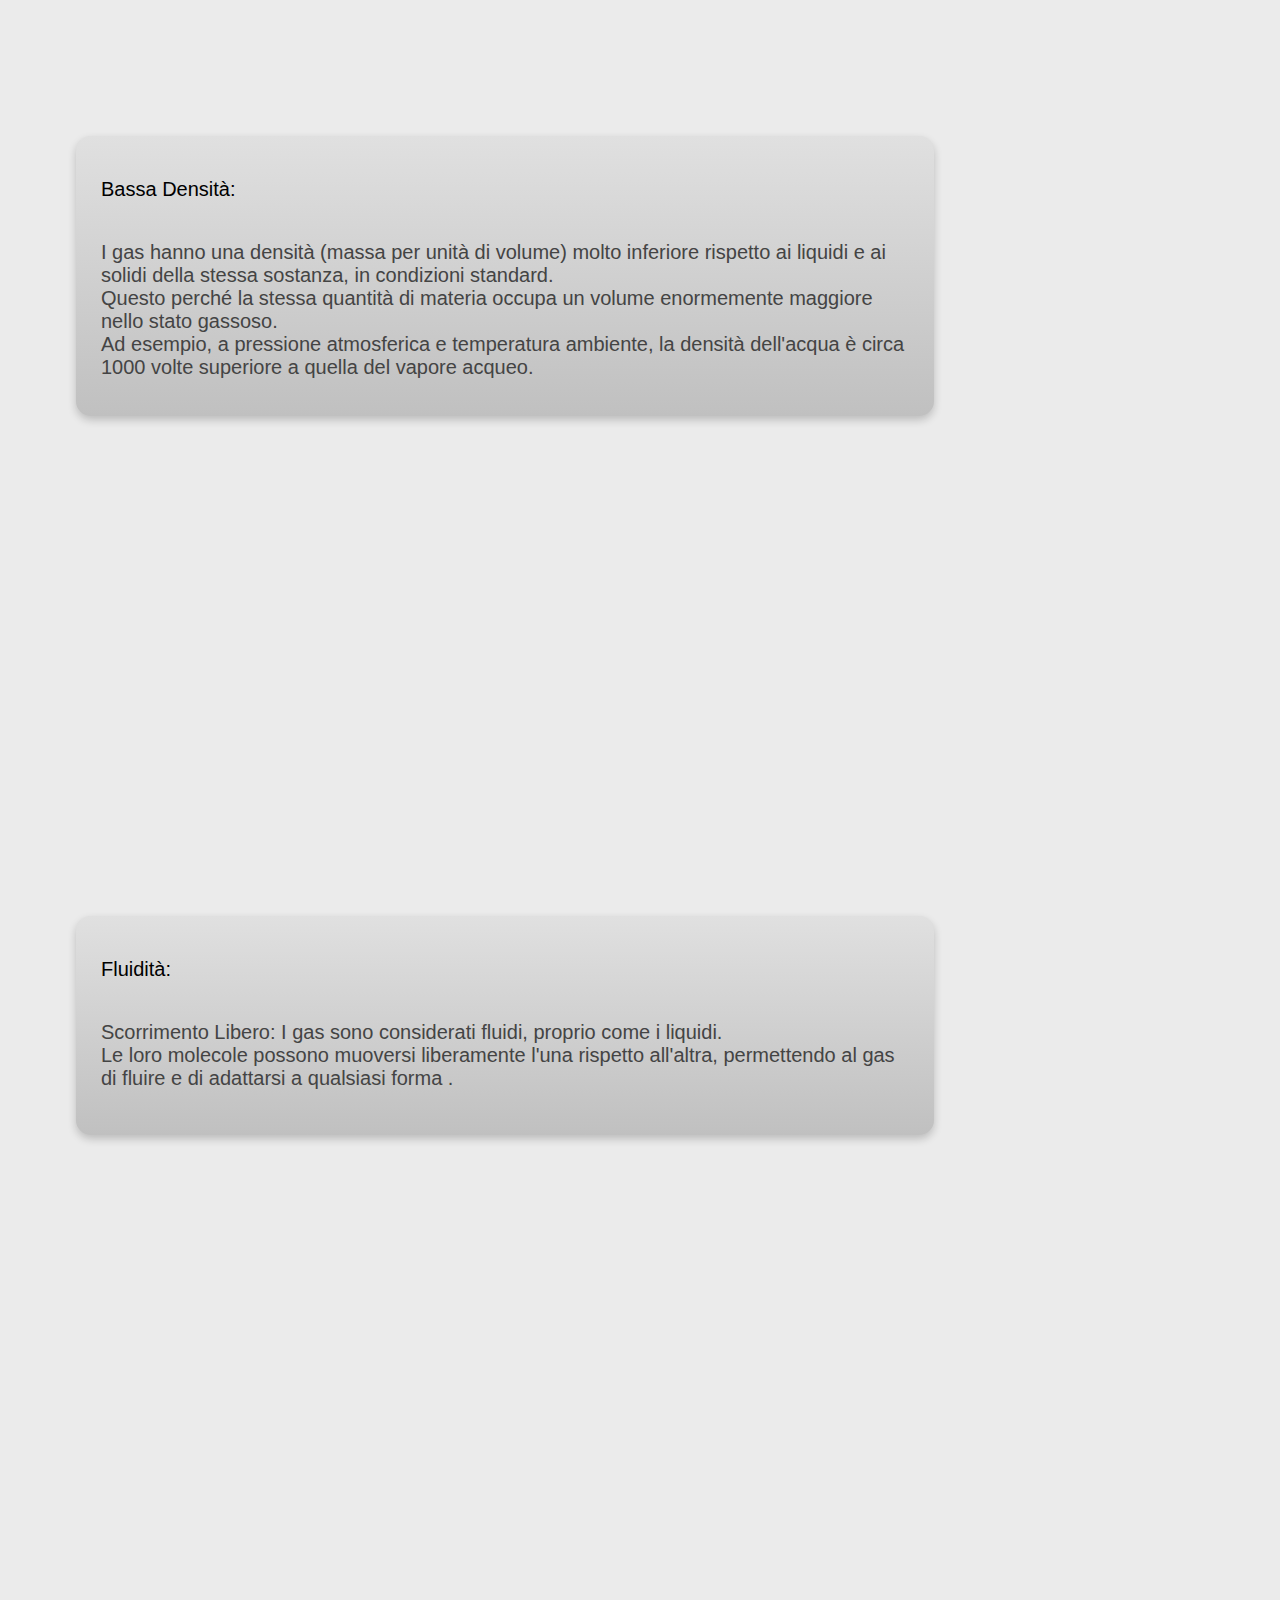
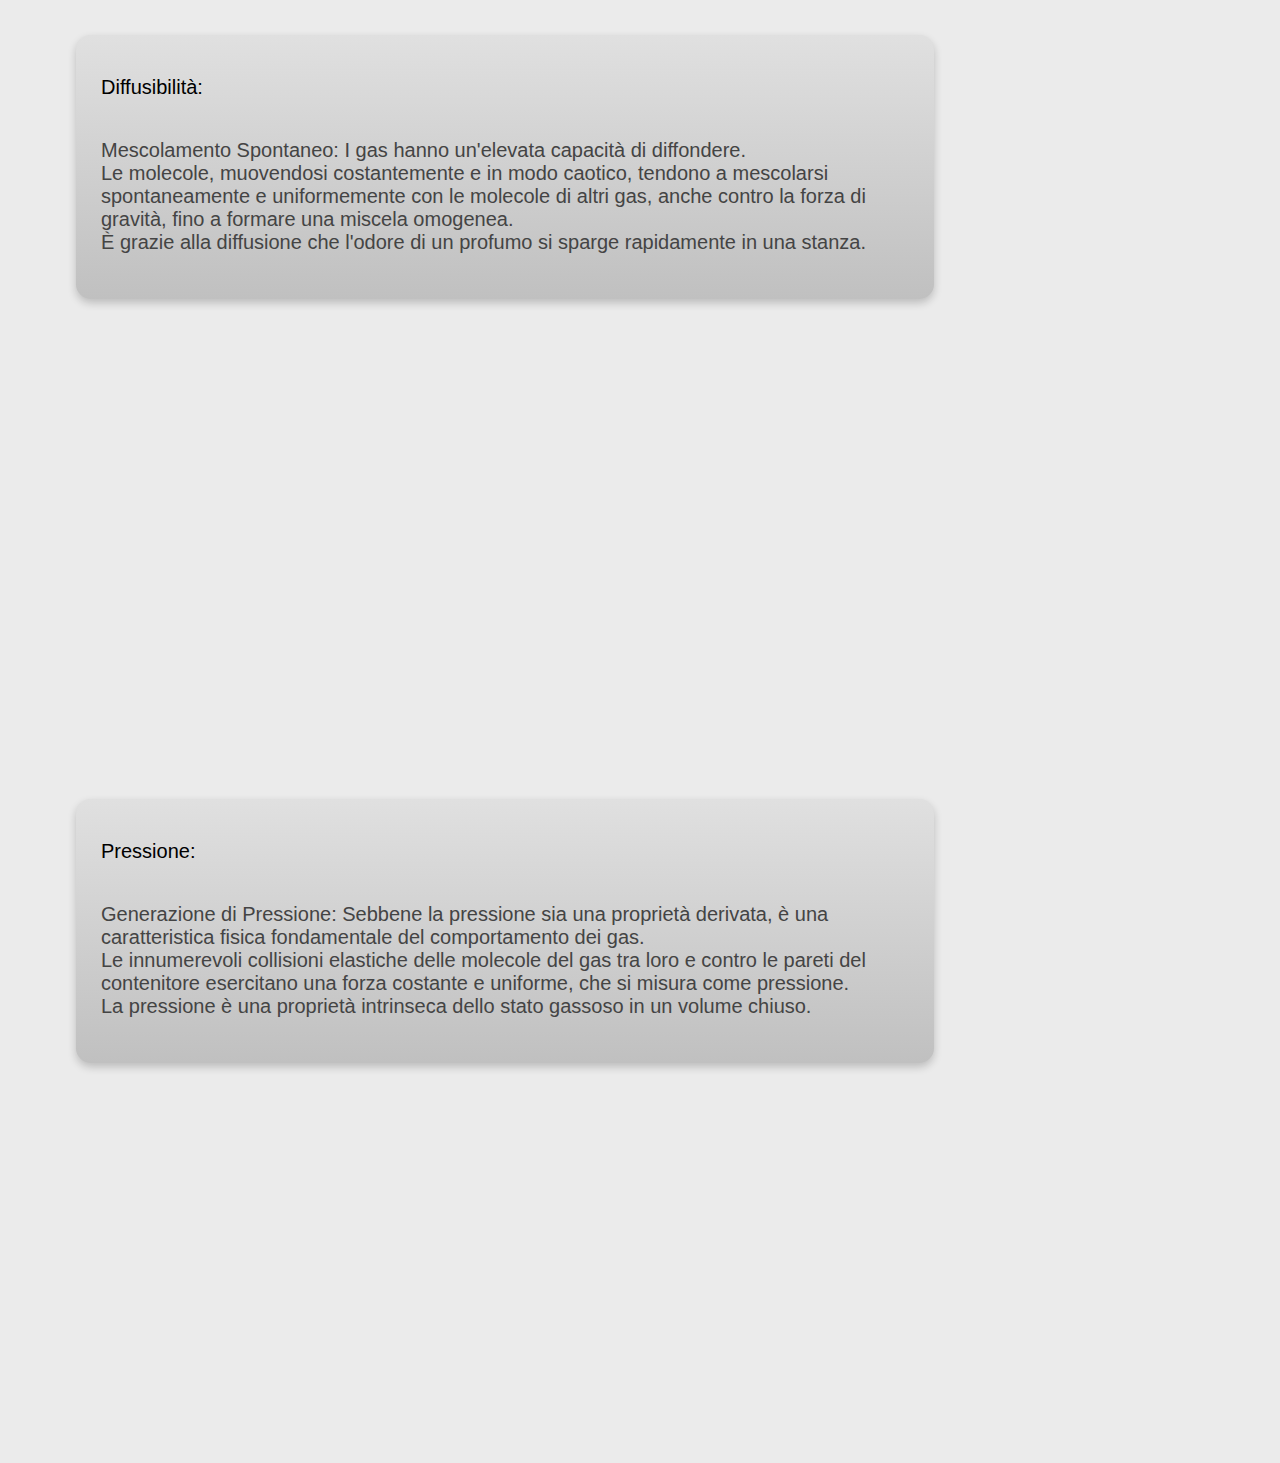
<file: proprietà-fisiche.html>
<html lang="it">


 <head>
<meta charset="utf-8">
<meta name="viewport" content="width=device-width,initial-scale=1.0">


<title>
Proprietà fisiche
</title>

<link rel= "stylesheet" href="GAS.css">
<link rel= "stylesheet" href="responsive.css">

 </head>
 
 
 <body>
 
 <div class="paragrafoscritte">
  <p style="font-size: 60px; font-weight: bold; font-style: italic; margin-top: 9px;"> I GAS</p>
 </div>
 
 
 
 
 
 <div class="sidebar">
 <h2>Approfondimenti</h2>
    <ul>
	  <li><a href="index.html"> Home</a></li>
      <li><a href="cosa-sono.html">Cosa sono?</a></li>
      <li><a href="proprietà-fisiche.html">Proprietà fisiche</a></li>
	  
	  <li>
	  <details  style="text-decoration: none ">
	           <summary> Gay Lussac </summary>
			  <div class="fake-paragrafo" style="margin:0px">
              <p> <a href="Lussac1.html"> Prima Legge </a></p>
              <p> <a href="Lussac2.html"> Seconda Legge </a></p>
              <p> <a href="temperatura-assoluta.html"> Temperatura assoluta </a></p>
			  </div>
      </details>
	  </li>
	  
	  <li><a href="Boyle.html">La legge di Boyle</a></li>
	  <li><a href="mole-masse.html">Le Mole e le Masse</a></li>
	  <li><a href="Avogadro.html">La Legge di Avogadro</a></li>
	  <li><a href="I-gas-perfetti.html">I Gas Perfetti</a></li>
	  <li><a href="mappe.html">Mappa Concettuale</a></li>
    </ul>
 </div>
 
 
 
 
 
<div class="container">
 <p>
 Premi sulla proprietà fisica che ti interessa: </br>
 <a href="#Espandibilità"> Espandibilità </a> - <a href="#Comprimibilità"> Comprimibilità </a> - 
 <a href="#Bassa-densità"> Bassa densità </a> - <a href="#Fluidità"> Fluidità </a> - <a href="#Diffusibilità"> Diffusibilità </a> - <a href="#Pressione"> Pressione </a>  
 </p>
 
 
<div class="mio-paragrafo" id="Espandibilità">
<h2 class="descrizione"> Espandibilità: </h2> </br>
<p>
I gas non possiedono né una forma né un volume definiti.</br>
Una delle loro proprietà più evidenti è l'espandibilità: si espandono spontaneamente fino a occupare uniformemente tutto il volume disponibile del recipiente in cui sono confinati, assumendone la forma. 
</br>
</p> 
</div>

<div class="mio-paragrafo distanza" id="Comprimibilità">
<h2  class="descrizione"> Comprimibilità: </h2> </br>
<p>
Alta Comprimibilità: I gas sono altamente comprimibili. </br>
A causa dell'ampio spazio vuoto tra le molecole, è possibile ridurre significativamente il loro volume applicando una pressione esterna.</br>
Questa proprietà è alla base di molte applicazioni pratiche, come le bombole di gas compresso o i sistemi frenanti pneumatici.
</br>
</p>
</div>

<div class="mio-paragrafo distanza" id="Bassa-densità">
<h2 class="descrizione"> Bassa Densità: </h2> </br>
<p>
I gas hanno una densità (massa per unità di volume) molto inferiore rispetto ai liquidi e ai solidi della stessa sostanza, in condizioni standard.</br>
Questo perché la stessa quantità di materia occupa un volume enormemente maggiore nello stato gassoso.</br>
Ad esempio, a pressione atmosferica e temperatura ambiente, la densità dell'acqua è circa 1000 volte superiore a quella del vapore acqueo. 
</br>
</p>
</div>

<div class="mio-paragrafo distanza" id="Fluidità">
<h2 class="descrizione"> Fluidità:</h2> </br>
<p>
Scorrimento Libero: I gas sono considerati fluidi, proprio come i liquidi.</br>
Le loro molecole possono muoversi liberamente l'una rispetto all'altra, permettendo al gas di fluire e di adattarsi a qualsiasi forma . 
</br>
</p>
</div>

<div class="mio-paragrafo distanza" id="Diffusibilità">
<h2 id="Diffusibilità" class="descrizione"> Diffusibilità: </h2> </br>
<p>
Mescolamento Spontaneo: I gas hanno un'elevata capacità di diffondere.</br>
Le molecole, muovendosi costantemente e in modo caotico, tendono a mescolarsi spontaneamente e uniformemente con le molecole di altri gas, anche contro la forza di gravità, fino a formare una miscela omogenea.</br>
È grazie alla diffusione che l'odore di un profumo si sparge rapidamente in una stanza. 
</br>
</p>
</div>

<div class="mio-paragrafo distanza" style="margin-bottom: 400px;" id="Pressione">
<h2 class="descrizione "> Pressione: </h2> </br>
<p>
Generazione di Pressione: Sebbene la pressione sia una proprietà derivata, è una caratteristica fisica fondamentale del comportamento dei gas.</br>
Le innumerevoli collisioni elastiche delle molecole del gas tra loro e contro le pareti del contenitore esercitano una forza costante e uniforme, che si misura come pressione.</br>
La pressione è una proprietà intrinseca dello stato gassoso in un volume chiuso. 
</p>
</div>

 </div>
   
	
	
	
	
	
	
	
	
 </body>
</file>
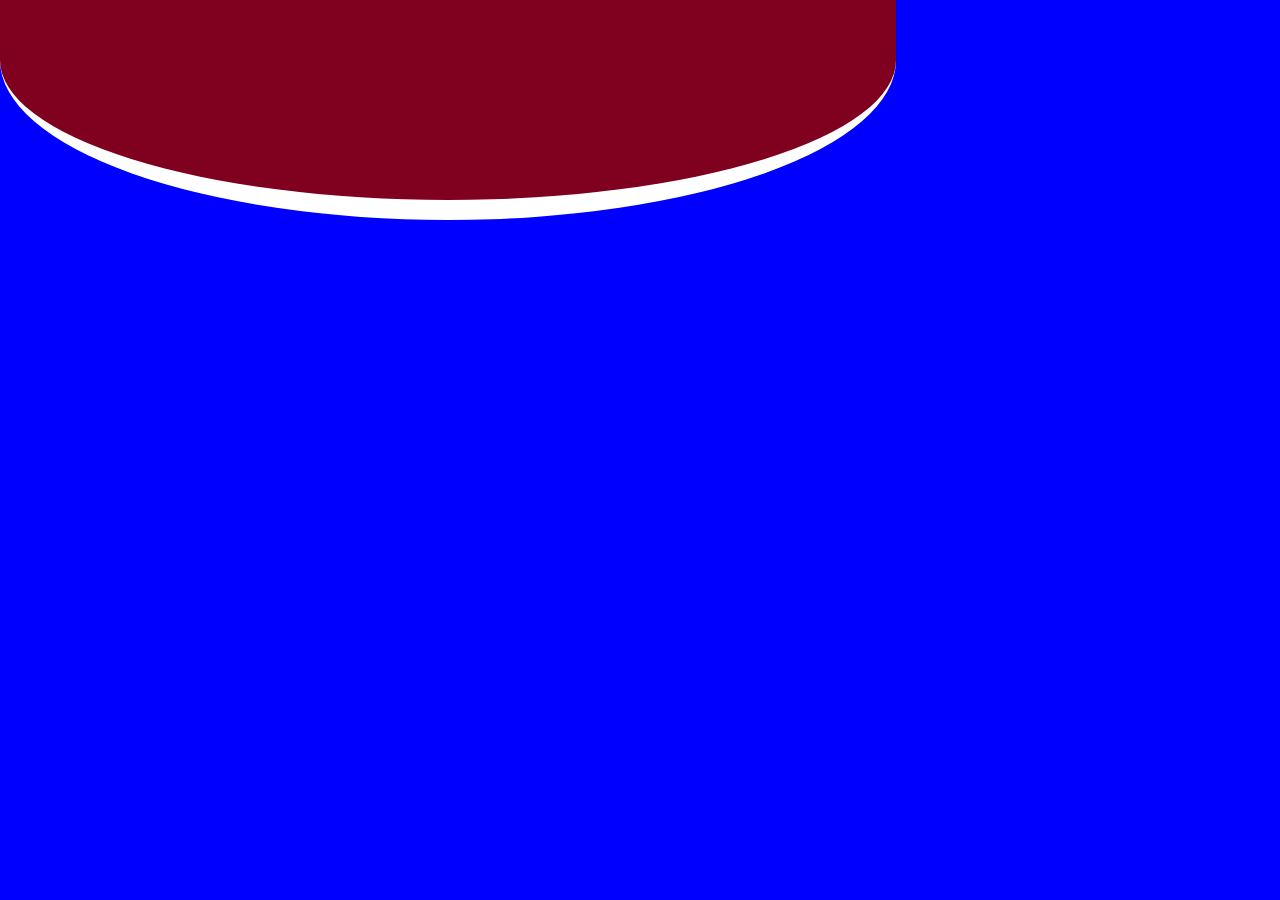
<file: PROVA home.html>
<html lang="it">
<!--fonti: youmath -->

 <head>
<meta charset="utf-8">
<meta name="viewport" content="width=device-width, initial-scale=1.0">


<title>
GAS
</title>

<link rel= "stylesheet" href="GAS.css"> <!-- Assicurati che punti al file CSS unificato -->

 </head>
 
 <!-- AGGIUNGI class="home-page" QUI -->
 <body style="background-color: blue" class="home-page"> 
 
 
 
 <div class="website-wrapper">
  
  <!-- Area principale dei contenuti (a sinistra) -->
  <div class="main-content">
    <div class="semicircle-container">
      <div class="semicircle">

      </div>
    </div>
    <!-- Qui ci saranno gli altri contenuti del tuo sito -->
  </div>
 </div>
 
 
 <div class="sidebar slidebar-animata">
 <h2>Approfondimenti</h2>
    <ul>
	  <li><a href="GAS.html"> Home</a></li>
      <li><a href="cosa-sono.html">Cosa sono?</a></li>
      <li><a href="proprietà-fisiche.html">Proprietà fisiche</a></li>
	  
	  <li>
	  <details  style="text-decoration: none ">
	           <summary> Gay Lussac </summary>
			  <div class="fake-paragrafo" style="margin:0px">
              <p> <a href="Lussac1.html"> Prima Legge </a></p>
              <p> <a href="Lussac2.html"> Seconda Legge </a></p>
              <p> <a href="Temperatura-assoluta.html"> Temperatura assoluta </a></p>
			  </div>
      </details>
	  </li>
	  
	  <li><a href="Boyle.html">La legge di Boyle</a></li>
	 
    </ul>
 </div>
 

	
<div class="text-gas">
    I GAS
 </div>	
	
	
	
	
	
	
 </body>
</file>
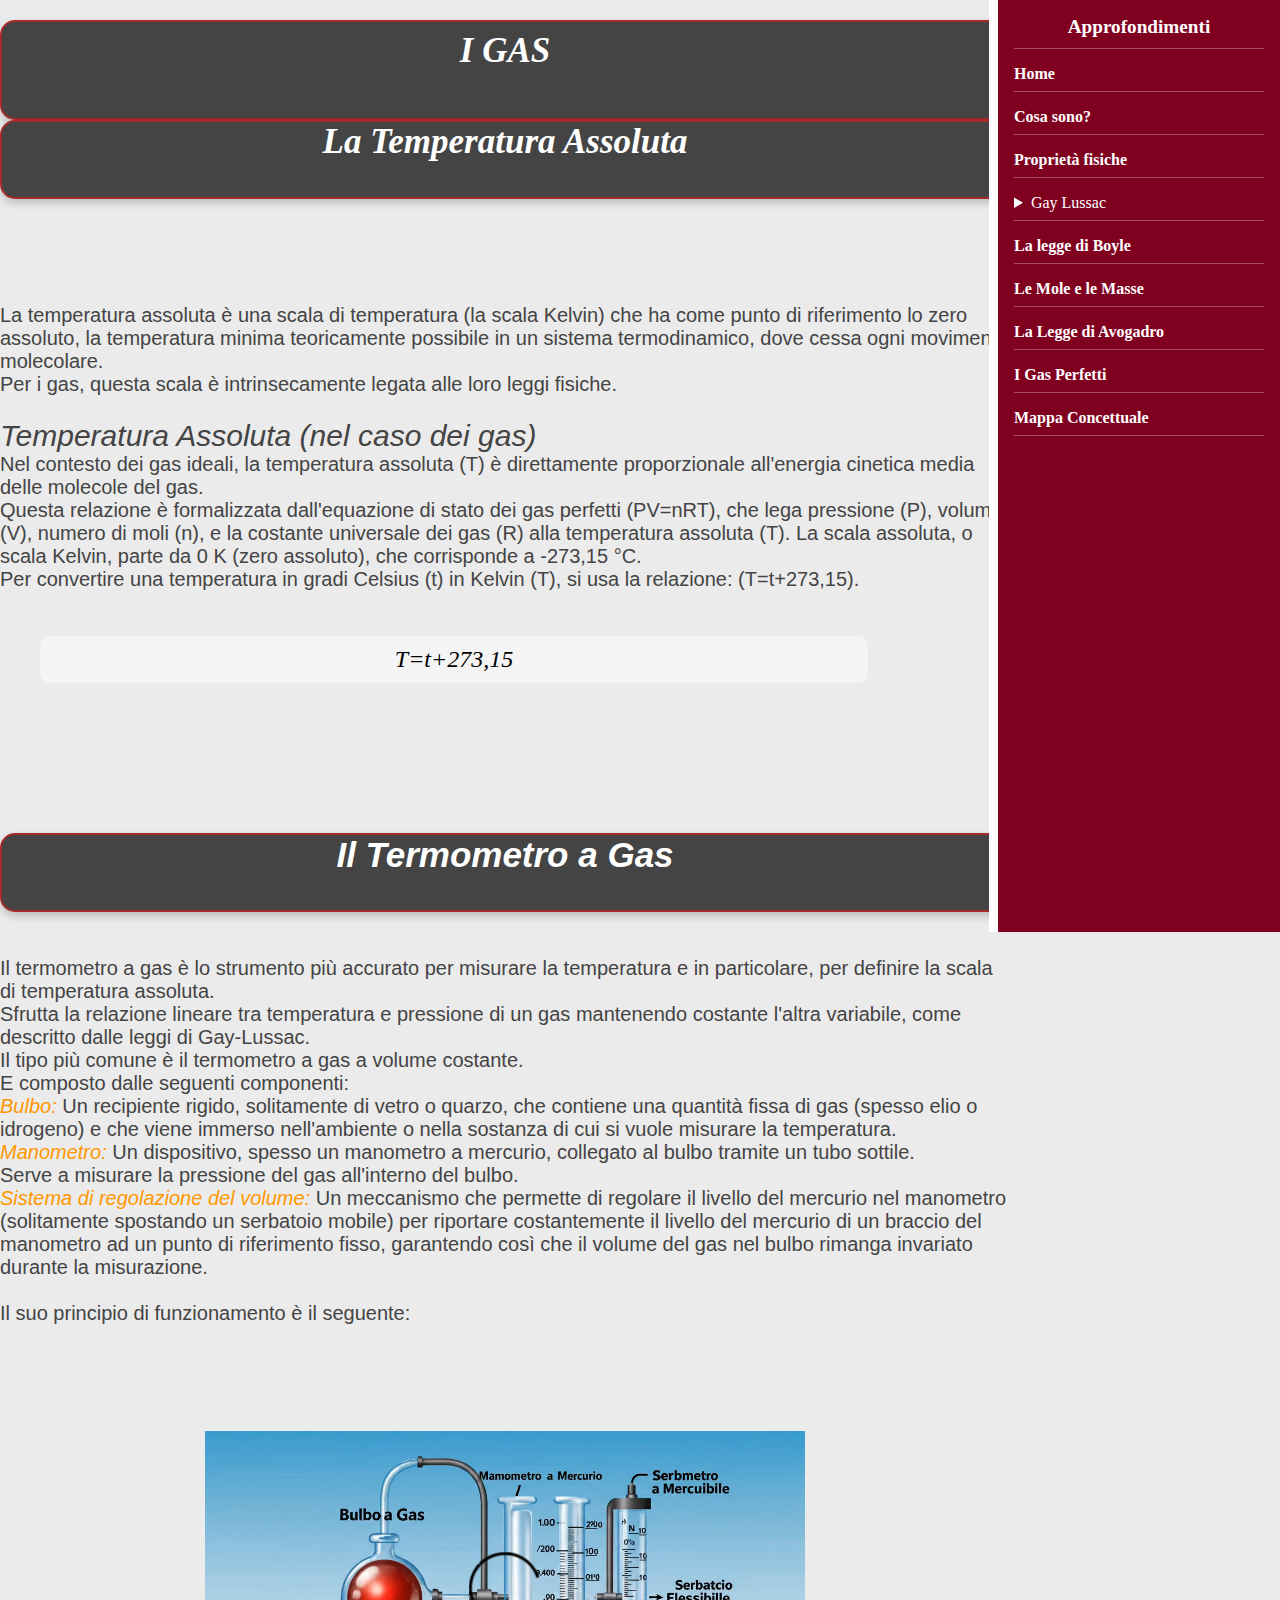
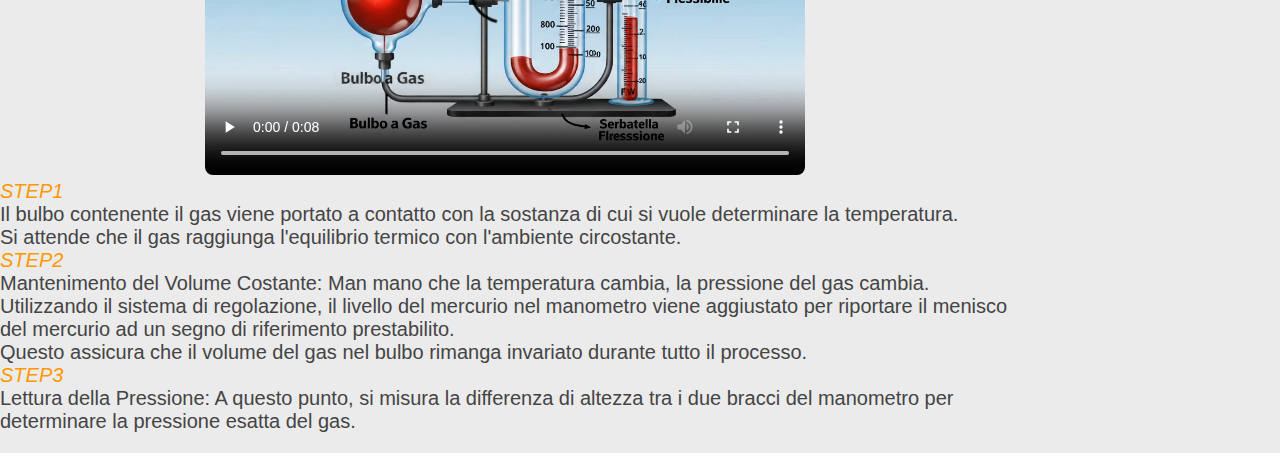
<file: temperatura-assoluta.html>
</body><html lang="it">


 <head>
<meta charset="utf-8">
<meta name="viewport" content="width=device-width,initial-scale=1.0">


<title>
Temperatura assoluta
</title>

<link rel= "stylesheet" href="GAS.css">
<link rel= "stylesheet" href="responsive.css">

 </head>
 
 
 <body>
 
 <div class="paragrafoscritte" style="margin-bottom: 0px;">
  <p style="font-size: 60px; font-weight: bold; font-style: italic; margin-top: 9px;"> I GAS</p>
 </div>
 <div class="miniparagrafo distanzagiù">
  <p style="font-size: 35px; font-weight: bold; font-style: italic; margin-top: 0px;"> La <em>Temperatura Assoluta </em></p>
 </div>
 
 
 
 
 
 <div class="sidebar">
 <h2>Approfondimenti</h2>
    <ul>
	  <li><a href="index.html"> Home</a></li>
      <li><a href="cosa-sono.html">Cosa sono?</a></li>
      <li><a href="proprietà-fisiche.html">Proprietà fisiche</a></li>
	  
	  <li>
	  <details  style="text-decoration: none ">
	           <summary> Gay Lussac </summary>
			  <div class="fake-paragrafo" style="margin:0px">
              <p> <a href="Lussac1.html"> Prima Legge </a></p>
              <p> <a href="Lussac2.html"> Seconda Legge </a></p>
              <p> <a href="temperatura-assoluta.html"> Temperatura assoluta </a></p>
			  </div>
      </details>
	  </li>
	  
	  <li><a href="Boyle.html">La legge di Boyle</a></li>
	  <li><a href="mole-masse.html">Le Mole e le Masse</a></li>
	  <li><a href="Avogadro.html">La Legge di Avogadro</a></li>
	  <li><a href="I-gas-perfetti.html">I Gas Perfetti</a></li>
	  <li><a href="mappe.html">Mappa Concettuale</a></li>
    </ul>
 </div>
 
 
 <div class="container">
 <p>
La temperatura assoluta è una scala di temperatura (la scala Kelvin) che ha come punto di riferimento lo zero assoluto, la temperatura minima teoricamente possibile in un sistema termodinamico, dove cessa ogni movimento molecolare.</br>
Per i gas, questa scala è intrinsecamente legata alle loro leggi fisiche.</br>
</br>
<b style="color:#444444">Temperatura Assoluta (nel caso dei gas)</b></br>
Nel contesto dei gas ideali, la temperatura assoluta (T) è direttamente proporzionale all'energia cinetica media delle molecole del gas.</br>
Questa relazione è formalizzata dall'equazione di stato dei gas perfetti (PV=nRT), che lega pressione (P), volume (V), numero di moli (n), e la costante universale dei gas (R) alla temperatura assoluta (T). La scala assoluta, o scala Kelvin, parte da 0 K (zero assoluto), che corrisponde a -273,15 °C.</br>
Per convertire una temperatura in gradi Celsius (t) in Kelvin (T), si usa la relazione: (T=t+273,15). 


<div class="formula">
        T=t+273,15

 </div>
</p>


 <div class="miniparagrafo distanzasù">
  <p style="font-size: 35px; font-weight: bold; font-style: oblique; margin-top: 0px; text-align: center; color: white;"> Il Termometro a Gas </p>
 </div>
 
<p class="distanzagiù">
Il termometro a gas è lo strumento più accurato per misurare la temperatura e in particolare, per definire la scala di temperatura assoluta.</br>
Sfrutta la relazione lineare tra temperatura e pressione di un gas mantenendo costante l'altra variabile, come descritto dalle leggi di Gay-Lussac.</br>
Il tipo più comune è il termometro a gas a volume costante.</br>
E composto dalle seguenti componenti:</br>
<em>Bulbo:</em> Un recipiente rigido, solitamente di vetro o quarzo, che contiene una quantità fissa di gas (spesso elio o idrogeno) e che viene immerso nell'ambiente o nella sostanza di cui si vuole misurare la temperatura.</br>
<em>Manometro:</em> Un dispositivo, spesso un manometro a mercurio, collegato al bulbo tramite un tubo sottile.</br>
           Serve a misurare la pressione del gas all'interno del bulbo.</br>
<em>Sistema di regolazione del volume:</em> Un meccanismo che permette di regolare il livello del mercurio nel manometro (solitamente spostando un serbatoio mobile) per riportare costantemente il livello del mercurio di un braccio del manometro ad un punto di riferimento fisso, garantendo così che il volume del gas nel bulbo rimanga invariato durante la misurazione.</br>
</br>
Il suo principio di funzionamento è il seguente:
</p>

<video class=" video-centrale" width="640" height="350" controls style="text-align: center;">
  <source src="termometro.mp4" type="video/mp4">
</video>


<p>
<em>STEP1</em></br>
Il bulbo contenente il gas viene portato a contatto con la sostanza di cui si vuole determinare la temperatura.</br>
Si attende che il gas raggiunga l'equilibrio termico con l'ambiente circostante.</br>
<em>STEP2</em></br>
Mantenimento del Volume Costante: Man mano che la temperatura cambia, la pressione del gas cambia.</br>
Utilizzando il sistema di regolazione, il livello del mercurio nel manometro viene aggiustato per riportare il menisco del mercurio ad un segno di riferimento prestabilito.</br>
Questo assicura che il volume del gas nel bulbo rimanga invariato durante tutto il processo.</br>
<em>STEP3</em></br>
Lettura della Pressione: A questo punto, si misura la differenza di altezza tra i due bracci del manometro per determinare la pressione esatta del gas.
</p>

 </div>
   
	
	
	
	
	
	
	
	
 </body>
</file>
<file: GAS.css>
html {
  scrollbar-width: none; /* Firefox */
  -ms-overflow-style: none; /* IE e Edge legacy */
  overflow-y: scroll; 
}

html::-webkit-scrollbar {
  display: none; /* Chrome, Safari, Opera, Edge moderno */
}


body, html {
  margin: 0;
  padding: 0;
}

body {
	background-color: #EBEBEB ;
}


.website-wrapper {
  display: flex;
  height: 330px;
  width: 100vw;
  overflow: hidden; /* Nasconde l'overflow durante le animazioni */
  margin-top: 0px;
}

/* Stili per l'area del contenuto principale, che occupa lo spazio rimanente */
.main-content {
  flex-grow: 1; /* Occupa tutto lo spazio disponibile */
  display: flex;
  justify-content: center;
  align-items: flex-start;
  padding-top: 0px; /* Spazio dall'alto per il semicerchio */
  /* Assicurati che l'animazione del semicerchio funzioni correttamente */
}





/*semicircle*/

.semicircle-container {
  /* Inizia fuori schermo in alto */
  transform: translateY(-100px); 
  animation: slideDown 1s ease-out forwards;
  width: 100%;
  border-left: 0px;
}

.semicircle {
  width: 70%;
  height: 300px;
  background-color: #800020;
  border-radius: 0 0 70% 70%;
  border-bottom: 20px solid white;
  position: relative;
  margin-left: 0px;
}

/* Keyframes per la discesa del semicerchio */
@keyframes slideDown {
  0% {
    transform: translateY(-200px);
  }
  100% {
    transform: translateY(0);
  }
}

.text-gas {
  color: #A52A2A;
  font-size: 12.5em;
  font-weight: bold;
  /*text-align: center;*/
  margin-top: 50px;
  margin-left: 260px;
  opacity: 0;
  /* Animazione del testo: inizia dopo 1 secondo */
  animation: fadeInText 5.0s ease-out 3s forwards; 
}

/* Keyframes per l'apparizione del testo */
@keyframes fadeInText {
  0% {
    opacity: 0;
  }
  100% {
    opacity: 1;
  }
}



.text-container {
  /* Inizia fuori schermo in alto */
  width: 100%;
  border-left: 0px;
}




/*side bar eccezione*/

.fake-paragrafo {
/*background-color: #808080;*/
background-color:  ;
background-size: cover;
padding: 0px;
/*margin: 50px auto;*/
margin-left: 0px auto;
margin-top: 0px auto;
width: 100%px;
/*max-width: 900px;*/
/*border-radius: 0px;*/
text-align: center;
/*background-color:#ADD8E6;*/                                     /*colore sfondo paragrafo (azzurro chiaro)*/
height: 100%px;
color: white;
border-top-right-radius: 15px; /* Imposta l'arrotondamento dell'angolo in alto a sinistra */
border-bottom-right-radius: 15px; /* Imposta l'arrotondamento dell'angolo in alto a destra */
}

details {
  width: 180px; /* Imposta una larghezza fissa */
  margin-top: 0px;
  padding: 0px;
}















/* Sidebar */

.sidebar {
  width: 400px;
  background-color: #800020;
  color: #fff;
  padding: 1.5em;
  height: 100vh;
  position: fixed;
  top: 0;
  right: 0;
  border-left:9px solid white;
 }
 
 .slidebar-animata {
  transform: translateX(600px); 
  animation: slideInSidebar 3s ease-out 2s forwards; 
}


@keyframes slideInSidebar {
  0% {
    transform: translateX(600px); /* Completamente fuori */
  }
  100% {
    transform: translateX(0); /* Nella sua posizione fissa */
  }
}


.sidebar h2 {
  font-size: 1.2em;
  margin-top: 0;
  text-align: center;
  border-bottom: 1px solid rgba(255,255,255,0.3);
  padding-bottom: 0.5em;
}

.sidebar ul {
  list-style: none;
  padding: 0;
}

.sidebar li {
  margin: 1em 0;
  border-bottom: 1px solid rgba(255,255,255,0.3);
  padding-bottom: 0.5em;
}

.sidebar a {
  color: #fff;
  text-decoration: none;
  font-weight: bold;
  transition: 0.3s;
}

.sidebar a:hover {
  color: #FF9800;
}






/*parte superioe*/

.paragrafoscritte {
background-color:#444444;        /*#004080*/
padding-top: 0px;
margin: 0px auto;
margin-top: 20px;
margin-bottom: 40px ;
margin-left: 2px ;
width: 1010px;
max-width: 100%;
height: 100px;
border-radius: 15px;
text-align: center;
/*box-shadow: 0 8px 16px rgba(0, 0, 0, 0.2);*/
/*box-shadow: inset 0 0 10px rgba(255, 255, 255, 0.5);*/        /*sfumatura per renderlo lucido*/
color: white;    
/*background-image: linear-gradient(to bottom, #E0E0E0, #C0C0C0);*/ /* Esempio di gradiente */
box-shadow: 0 4px 8px rgba(0, 0, 0, 0.2);                         /* Esempio di ombra */                                             /*colore testo*/
border: 2px solid #A52A2A;
}





.miniparagrafo{
background-color:#444444;        /*#004080      #1C3AA9*/
padding-top: 0px;
margin: 0px auto;
margin-top: 0px;
margin-bottom: 40px ;
margin-left: 2px ;
width: 600px;
max-width: 100%;
height: 7-0px;
border-radius: 15px;
text-align: center;
/*box-shadow: 0 8px 16px rgba(0, 0, 0, 0.2);*/
/*box-shadow: inset 0 0 10px rgba(255, 255, 255, 0.5);*/        /*sfumatura per renderlo lucido*/
color: white;    
/*background-image: linear-gradient(to bottom, #E0E0E0, #C0C0C0);*/ /* Esempio di gradiente */
box-shadow: 0 4px 8px rgba(0, 0, 0, 0.2);                         /* Esempio di ombra */                                             /*colore testo*/
border: 2px solid #A52A2A;
}






.mio-paragrafo {
background-color: rgba(0, 0, 0, 0.6);
padding: 25px;
margin: 50px auto;
width: 80%;
max-width: 900px;
max-height: 230px ;
border-radius: 15px;
text-align: center;
/*box-shadow: 0 8px 16px rgba(0, 0, 0, 0.2);*/
background-color:silver;                                     /*colore sfondo paragrafo (azzurro chiaro)*/
/*box-shadow: inset 0 0 10px rgba(255, 255, 255, 0.5);*/        /*sfumatura per renderlo lucido*/
color: #D4AF37;    
background-image: linear-gradient(to bottom, #E0E0E0, #C0C0C0); /* Esempio di gradiente */
box-shadow: 0 4px 8px rgba(0, 0, 0, 0.2);                         /* Esempio di ombra */                                             /*colore testo*/
}

.distanza {
	margin-top: 400px;
	margin-bottom: 100px;
}


.distanzasù {
	margin-top: 100px;
}


.distanzagiù {
	margin-bottom: 100px;
}
























.container{
	grid-template-columns: 1fr; 
	display: grid;
	/*border: 1px solid black;*/
	/*margin:60 px;*/
	gap: 0px;
	text-align: center;
	
	border-top-style: solid;
	border-top-width: 0px;
	border-top-color: white;
	margin-left: 2px ;
    width: 1010px;
    max-width: 100%;
}

.container p{
	text-align: left;
	color:#444444;
	font-family: sans-serif;
	font-size: 20px;
	font-weight: 60;
	font-style: normal;
	height: auto;
    line-height: auto; 
	margin-top: 5px;
}


.container h2{
	text-align: left;
	color: black;
	font-family: sans-serif;
	font-size: 20px;
	font-weight: 60;
	font-style: normal;
	letter-spacing:; 
    line-height: auto;
}


.container a {
  color:  #800020;
  text-decoration: none;
  font-weight: bold;
  transition: 0.3s;
}

.container a:hover {
  color: #a34848;
}



.container b{
	text-align: left;
	color:#444444;
	font-family: sans-serif;
	font-size: 30px;
	font-weight: 100;
	font-style: oblique;
	letter-spacing:; 
    line-height: auto;
}


.container em{
	text-align: left;
	color:#FF9800;
	font-family: sans-serif;
	font-size: 20px;
	font-weight: 60;
	font-style: italic;
	letter-spacing:; 
    line-height: auto; 
	font-weight: lighter;
}





















.fisso{
	position: fixed;
	top: 0;
	width:100%;
	z-index: 1000;
}


.pocofisso{
	position: sticky;
	top: 0;
	width:100%;
	z-index: 1000;
}





/*matematica*/
.formula {
            font-size: 1.5em;
            font-style: italic;
            margin: 25px 0;
			margin-left: 40px;
            padding: 10px;
            background-color: #f4f4f4;
            border-radius: 10px;
            display: inline-block;
			width: 80%;
        }
.fraction {
            display: inline-block;
            vertical-align: middle;
            margin: 0 0.2em;
            text-align: center;
        }
.fraction > span {
            display: block;
        }
.denominator {
            border-top: 1px solid black;
        }









/*dedicato al video*/


.video-centrale {
  width: 600px; 
  display: block;
  margin-left: auto;
  margin-right: auto;
  border-radius: 8px;
}





.mappa-concettuale {
    display: block;      /* Rimuove lo spazio extra */
    max-width: 100%;     /* Fondamentale: non eccede la larghezza del contenitore (.container) */
    height: auto;        /* Mantiene le proporzioni corrette */
    margin: 30px auto;   /* Centra la mappa orizzontalmente */
}




.link-download {
    display: inline-block;
    padding: 10px 20px;
    margin: 10px auto 30px auto; /* Centra e crea spazio */
    
    /* Colori della tua palette */
    background-color: #A52A2A; /* Bordeaux Medio */
    color: white; /* Testo bianco su sfondo scuro */
    
    text-decoration: none; /* Rimuovi la sottolineatura */
    font-weight: bold;
    border-radius: 5px;
    transition: background-color 0.3s;
}

.link-download:hover {
    /* Usa il tuo colore d'accento Arancione al passaggio del mouse */
    background-color: #FF9800; /* Arancione Caldo */
    color: #444444; /* Testo scuro per un contrasto moderno sull'arancione */
}
</file>
<file: responsive.css>
/* ============================================== */
/* 📱 MEDIA QUERIES PER MOBILE (max 768px) */
/* Applicato a tablet e smartphone in verticale */
/* ============================================== */

@media screen and (max-width: 768px) {

    /* --- Sidebar (La sfida principale) --- */
    /* La sidebar non può essere "fixed right" su schermi piccoli senza coprire il contenuto */
    .sidebar {
        width: 100%; /* Occupa tutta la larghezza */
        height: auto; /* Altezza automatica */
        position: static; /* Non più fissa, ma scorre con la pagina */
        right: auto;
        top: auto;
        border-left: none;
        border-bottom: 5px solid white; /* Aggiungi un separatore in basso */
        padding-top: 1em;
        /* Rimuovi l'animazione slide-in se non è più fissa */
        transform: translateX(0);
        animation: none;
    }

    .slidebar-animata {
        transform: translateX(0) !important; /* Assicura che sia visibile */
        animation: none !important;
    }

    /* --- Contenitore principale (website-wrapper) --- */
    .website-wrapper {
        display: block; /* Non più flex */
        height: auto; /* Altezza automatica */
    }

    .main-content {
        width: 100%;
        padding-top: 0;
    }

    /* --- Semicerchio (La struttura principale di GAS.html) --- */
    .semicircle-container {
        /* Adattiamo la discesa per il nuovo posizionamento statico */
        animation: slideDownMobile 1s ease-out forwards;
    }

    .semicircle {
        width: 100%; /* Occupa tutta la larghezza */
        height: 180px; /* Riduci ulteriormente l'altezza */
        border-radius: 0 0 50% 50%; /* Riduci la curva */
        border-bottom: 10px solid white;
    }

    @keyframes slideDownMobile {
        0% { transform: translateY(-100px); }
        100% { transform: translateY(0); }
    }

    /* --- Testo "I GAS" --- */
    .text-gas {
        font-size: 5em; /* Molto più piccolo */
        margin-left: 0;
        text-align: center; /* Centra il testo */
        width: 100%;
        margin-top: 10px;       /*era un 40px*/
    }
    
    /* --- Contenitore Testo (container) --- */
    .container {
        width: 95%; 
        grid-template-columns: 1fr;
        margin-top: 20px;
		margin-left: 0px auto;
    }
    
    .container p, .container h2, .container b, .container em {
        text-align: left; /* Mantieni l'allineamento a sinistra all'interno del container */
        font-size: 16px; /* Riduci la dimensione dei caratteri per leggibilità */
    }
    
    /* --- Paragrafi con Sfondo (mio-paragrafo) --- */
    .mio-paragrafo {
        width: 95%;
        margin: 20px auto;
        padding: 15px;
        max-height: none; /* Rimuovi restrizioni di altezza su mobile */
        box-sizing: border-box;
    }
    
    /* --- Utilità di Distanza --- */
    .distanza, .distanzasù, .distanzagiù {
        margin-top: 20px !important;
        margin-bottom: 20px !important;
    }

    /* --- Formule (matematica) --- */
    .formula {
        font-size: 1.2em; /* Riduci leggermente la dimensione del font delle formule */
        margin: 15px 0;
        margin-left: 0;
        width: 100%;
        box-sizing: border-box;
    }
	
.paragrafoscritte, .miniparagrafo {
    width: 100%; /* Sfrutta tutta la larghezza disponibile (che è già ristretta dal <body> se hai un margine) */
    margin: 0 auto !important; /* Rimuovi margini esterni indesiderati */
    margin-left: 0px !important; /* Forza il margine sinistro a zero */
    box-sizing: border-box;
}


    /* --- Video --- */
.video-centrale {
    width: 100%; /* Forziamo il video a usare il 100% della larghezza disponibile */
    height: auto; /* Manteniamo le proporzioni! */
    max-width: 100%; /* Impedisce che il video superi il contenitore */
    display: block;
    margin: 20px auto; /* Lo centramo */
}
	
	
	.mappa-concettuale {
    width: 100%; /* Forza ad occupare tutto lo spazio disponibile nel .container ridotto */
    padding: 0;  /* Rimuovi eventuali padding che stringono */
    }
	
	
}



/* ============================================== */
/* 🛠️ MEDIA QUERIES PER SCHERMI MEDI (Tablet Orizzontale, Desktop Compatti, Monitor Prof) */
/* Il range è esteso a 1400px per includere i portatili con bassa risoluzione. */
/* ============================================== */

@media screen and (min-width: 769px) and (max-width: 1400px) {

    /* --- SIDEBAR: La modifica CRUCIALE per guadagnare spazio --- */
    .sidebar {
        width: 250px; /* Ridotta da 400px per lasciare più spazio al contenuto */
        padding: 1em;
    }
    
    /* --- BODY: Sposta il contenuto per liberare lo spazio a sinistra della sidebar fissa --- */
    body {
        /* 250px (sidebar) + 20px (margine) = 270px */
        margin-right: 270px !important; 
    }

    /* --- CONTENUTO PRINCIPALE (Container, Header, Footer) --- */
    
    /* Forza tutti i contenitori a usare lo spazio disponibile ridotto */
    .container, .paragrafoscritte, .miniparagrafo, .website-wrapper, .main-content {
        width: 100% !important; /* Usa il 100% dello spazio lasciato dal body */
        max-width: none !important; /* Annulla qualsiasi limite massimo (come 1010px) */
        margin-left: auto !important;
        margin-right: auto !important;
        box-sizing: border-box;
    }

    /* --- Semicerchio e Testo "I GAS" --- */
    .semicircle {
        width: 100%; /* Occupa il 100% dello spazio disponibile ridotto */
        height: 250px;
    }

    .text-gas {
        font-size: 7em; /* Riduci il font per schermi più piccoli */
        margin-left: 30px; /* Riadatta la posizione del testo */
        margin-top: 60px;
    }
    
    /* --- Testo e Paragrafi --- */
    .paragrafoscritte p {
        font-size: 35px !important; /* Leggermente ridotto per schermi medi */
    }

    /* --- Video --- */
    .video-centrale {
        max-width: 800px; /* Limite massimo sul desktop compatto */
    }
}




/* ============================================== */
/* 📺 MEDIA QUERIES PER DESKTOP LARGO / LIM (min 1600px) */
/* Ottimizzazione per schermi grandi e Lavagne Interattive. */
/* ============================================== */

@media screen and (min-width: 1600px) {

    /* --- Struttura Generale --- */
    .main-content {
        max-width: 1600px; /* Limita la larghezza massima del contenuto centrale */
        margin-left: auto;
        margin-right: auto;
    }

    /* --- Sidebar --- */
    .sidebar {
        width: 450px; /* Sidebar leggermente più larga */
    }

    /* --- Semicerchio (GAS.html) --- */
    .website-wrapper {
        height: 400px; /* Aumenta l'altezza per schermi grandi */
    }

    .semicircle {
        width: 60%; /* Riduci la larghezza del semicerchio */
        height: 350px;
    }

    .text-gas {
        font-size: 14em; /* Dimensioni maggiori per il titolo */
        margin-left: 300px;
        margin-top: 60px;
    }

    /* --- Contenuto (container, paragrafoscritte) --- */
    /* Sovrascrivi le larghezze fisse di 1010px per renderle più grandi e centrate */
    .container, .paragrafoscritte {
        width: 1200px; /* Nuovo limite di larghezza */
        max-width: 80%; /* Assicurati che non superi l'80% della pagina */
        margin-left: auto; /* Centra orizzontalmente */
        margin-right: auto;
    }

    .container p {
        font-size: 24px; /* Aumenta la dimensione del testo per leggibilità su LIM */
    }

    .miniparagrafo {
        width: 700px; /* Aumenta la dimensione del miniparagrafo */
        margin-left: auto;
        margin-right: auto;
    }

    /* --- Formule (matematica) --- */
    .formula {
        font-size: 1.8em; /* Ingrandisci le formule */
        width: 90%; /* Aumenta leggermente la larghezza delle formule */
    }
	
	
	.mappa-concettuale {
    /* Mantieni una buona larghezza, ma aggiungi spazio verticale per staccare dal testo */
    max-width: 90%; 
    margin: 50px auto; /* Aumenta i margini su schermi grandi */
    }
}
</file>
